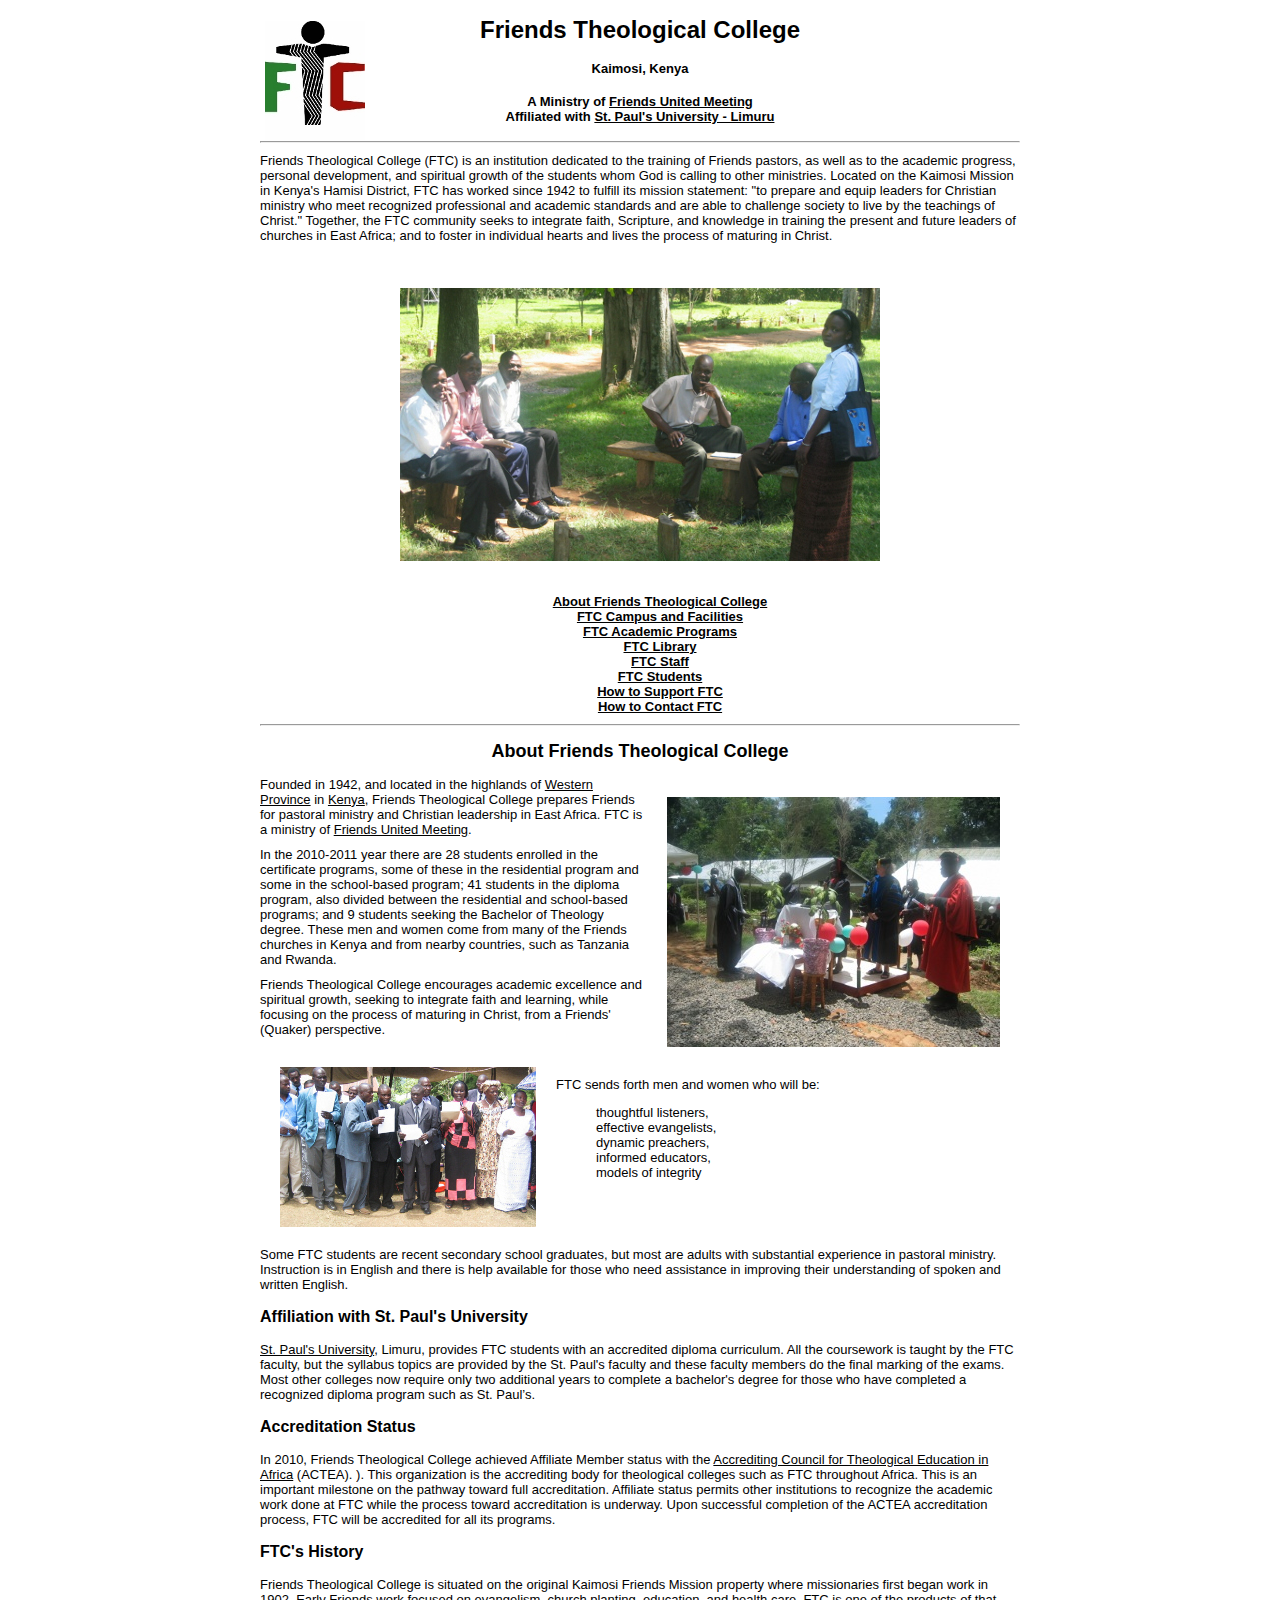
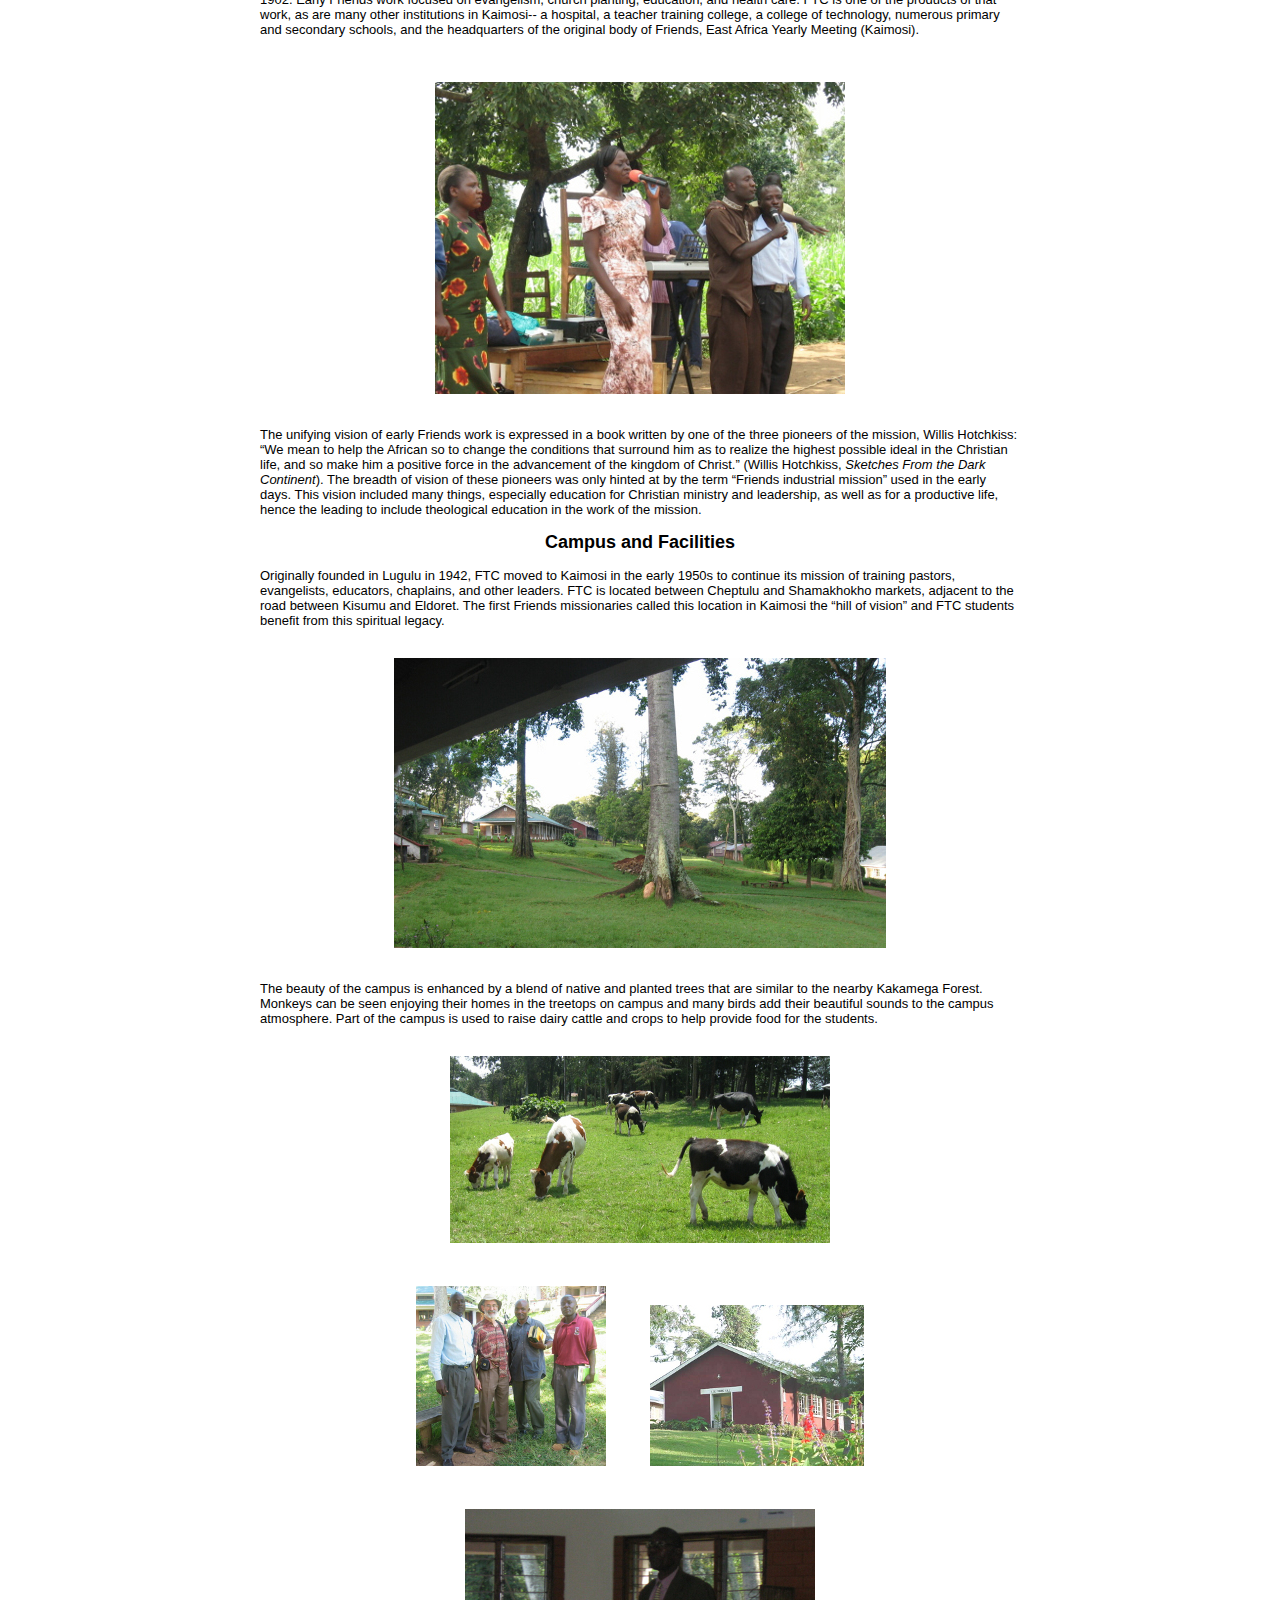
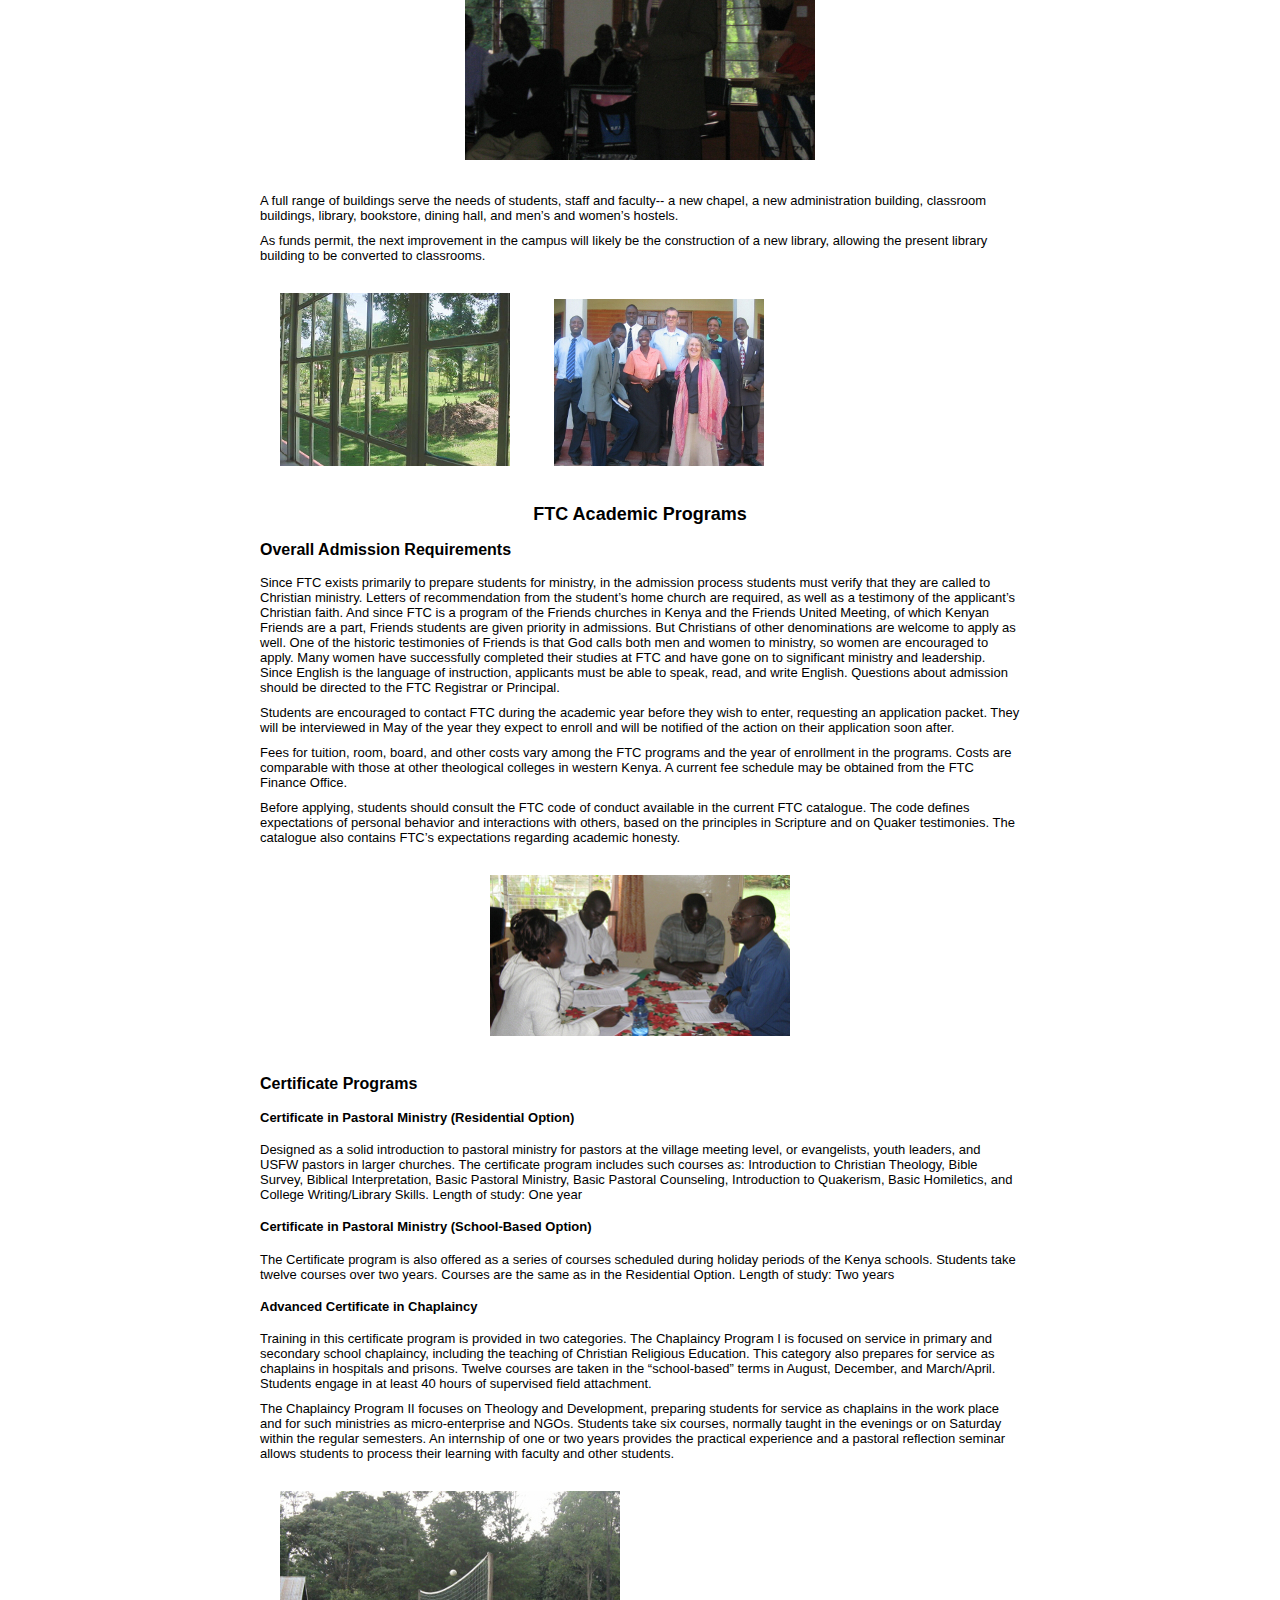
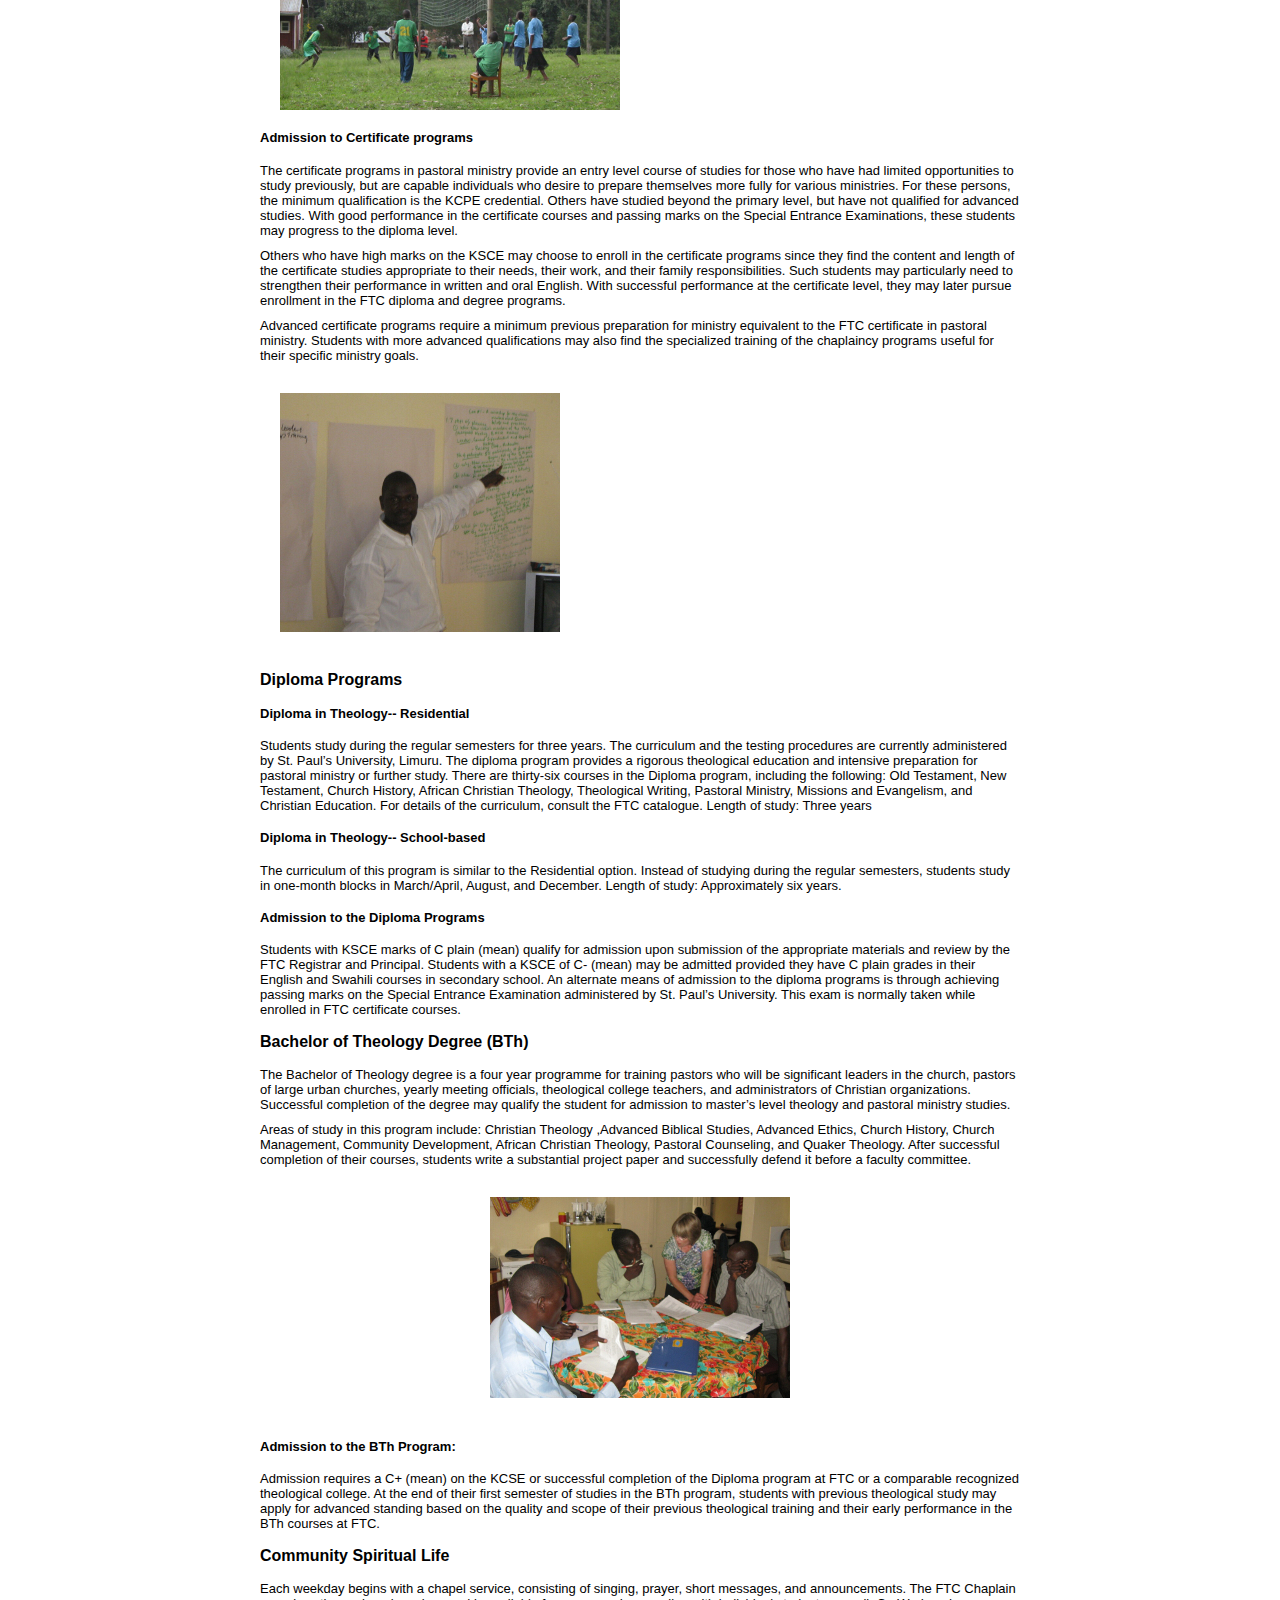
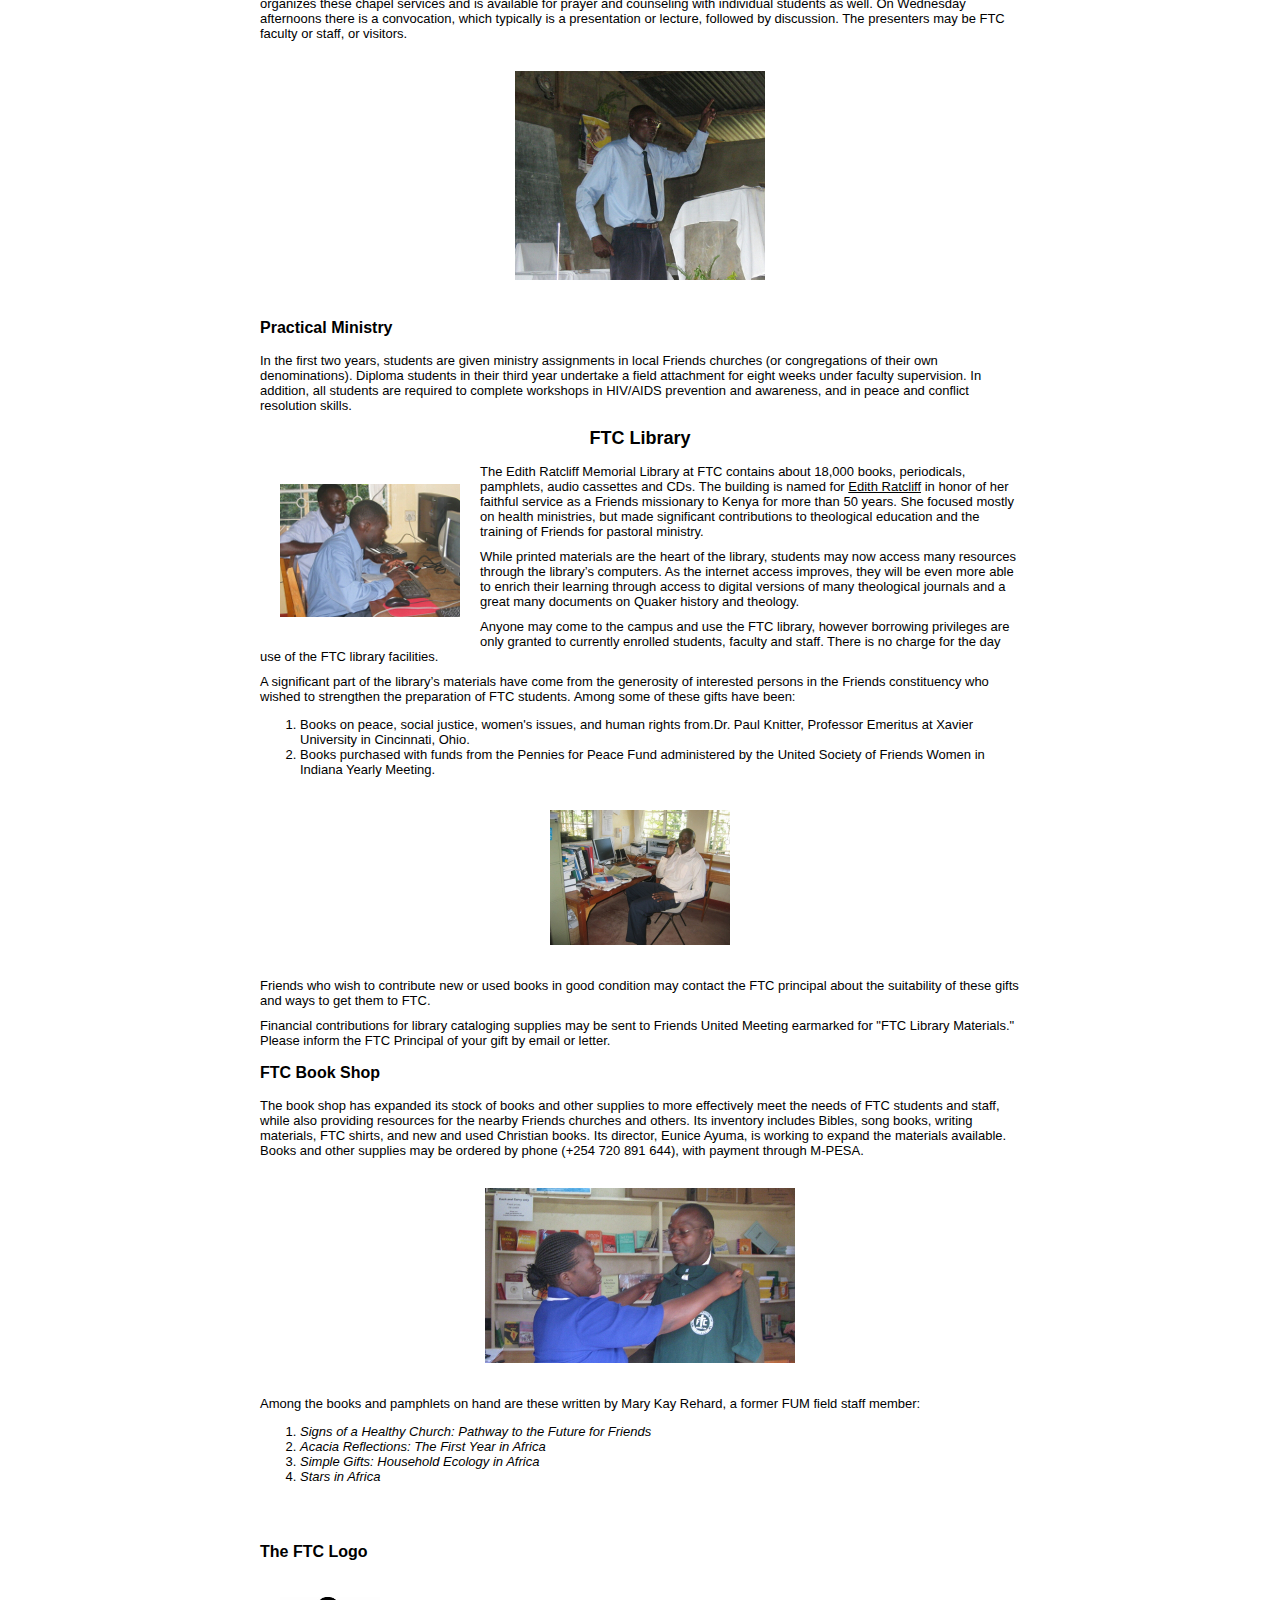
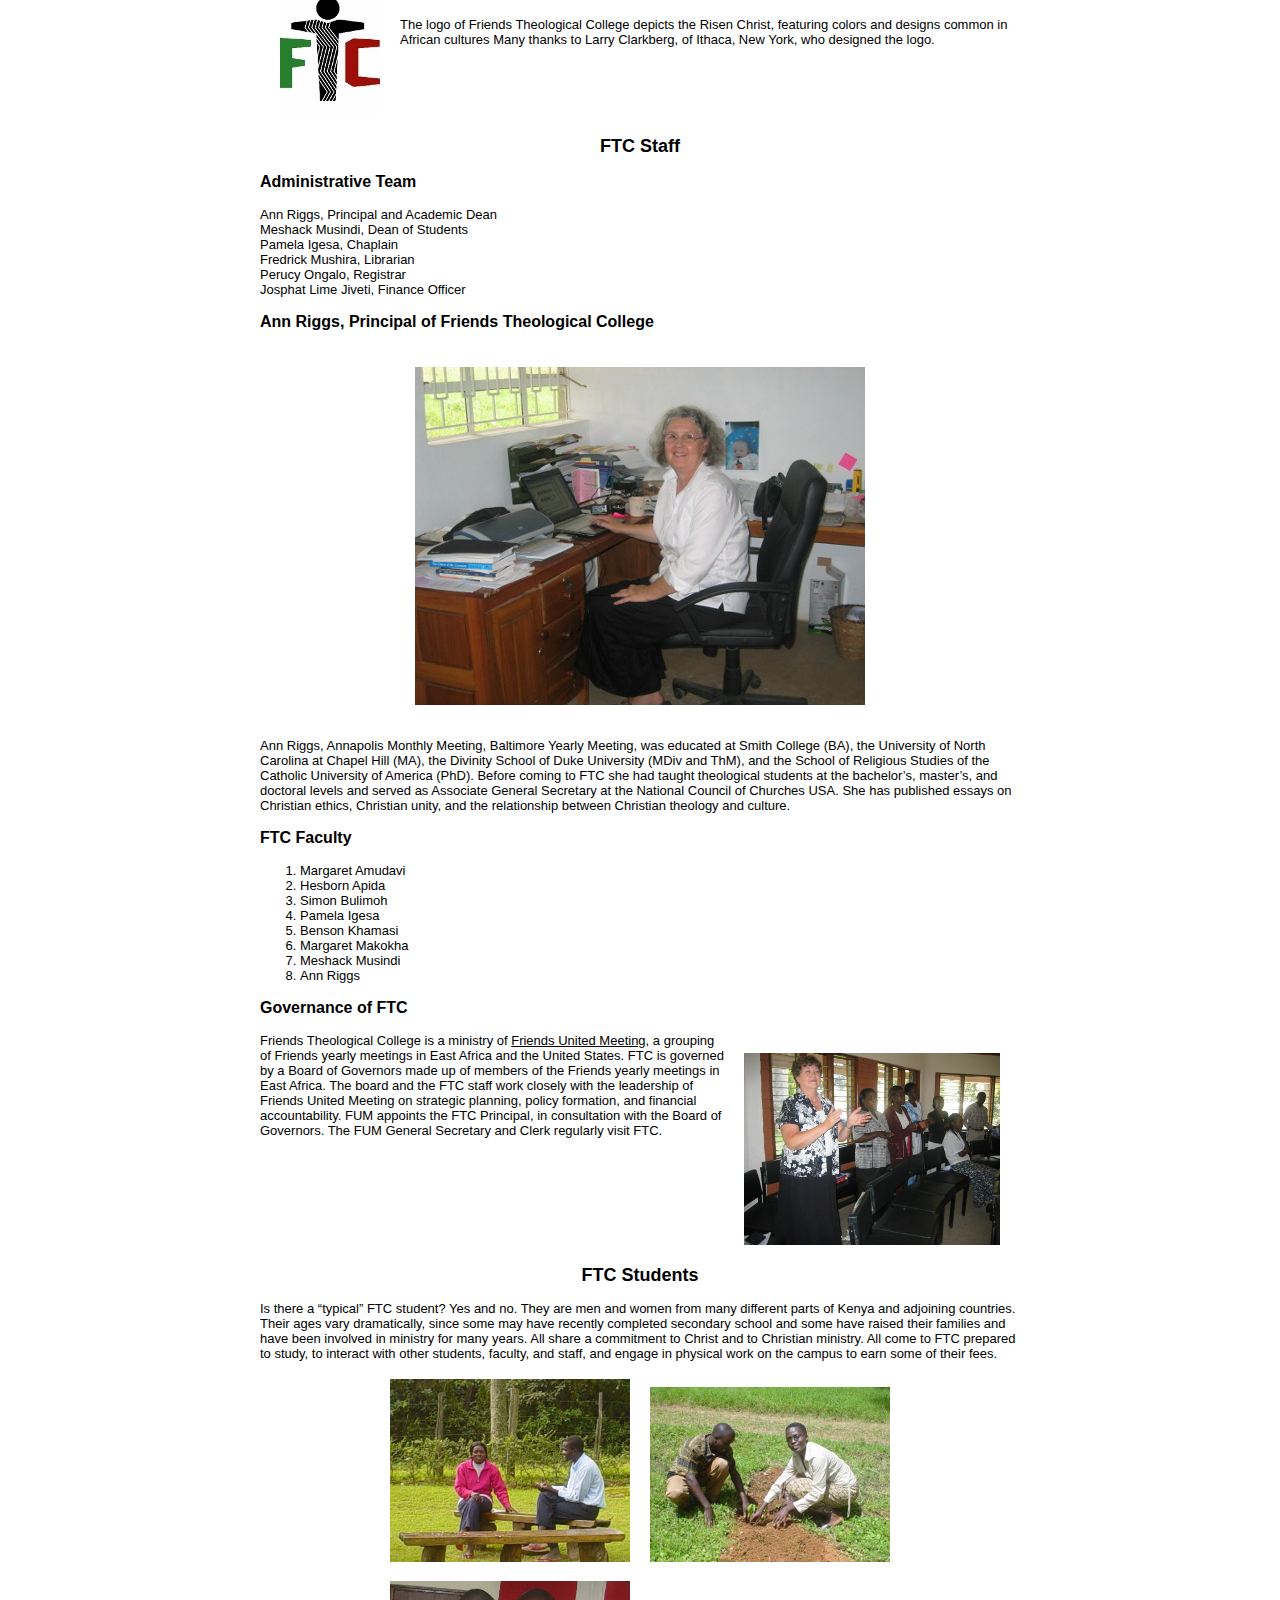
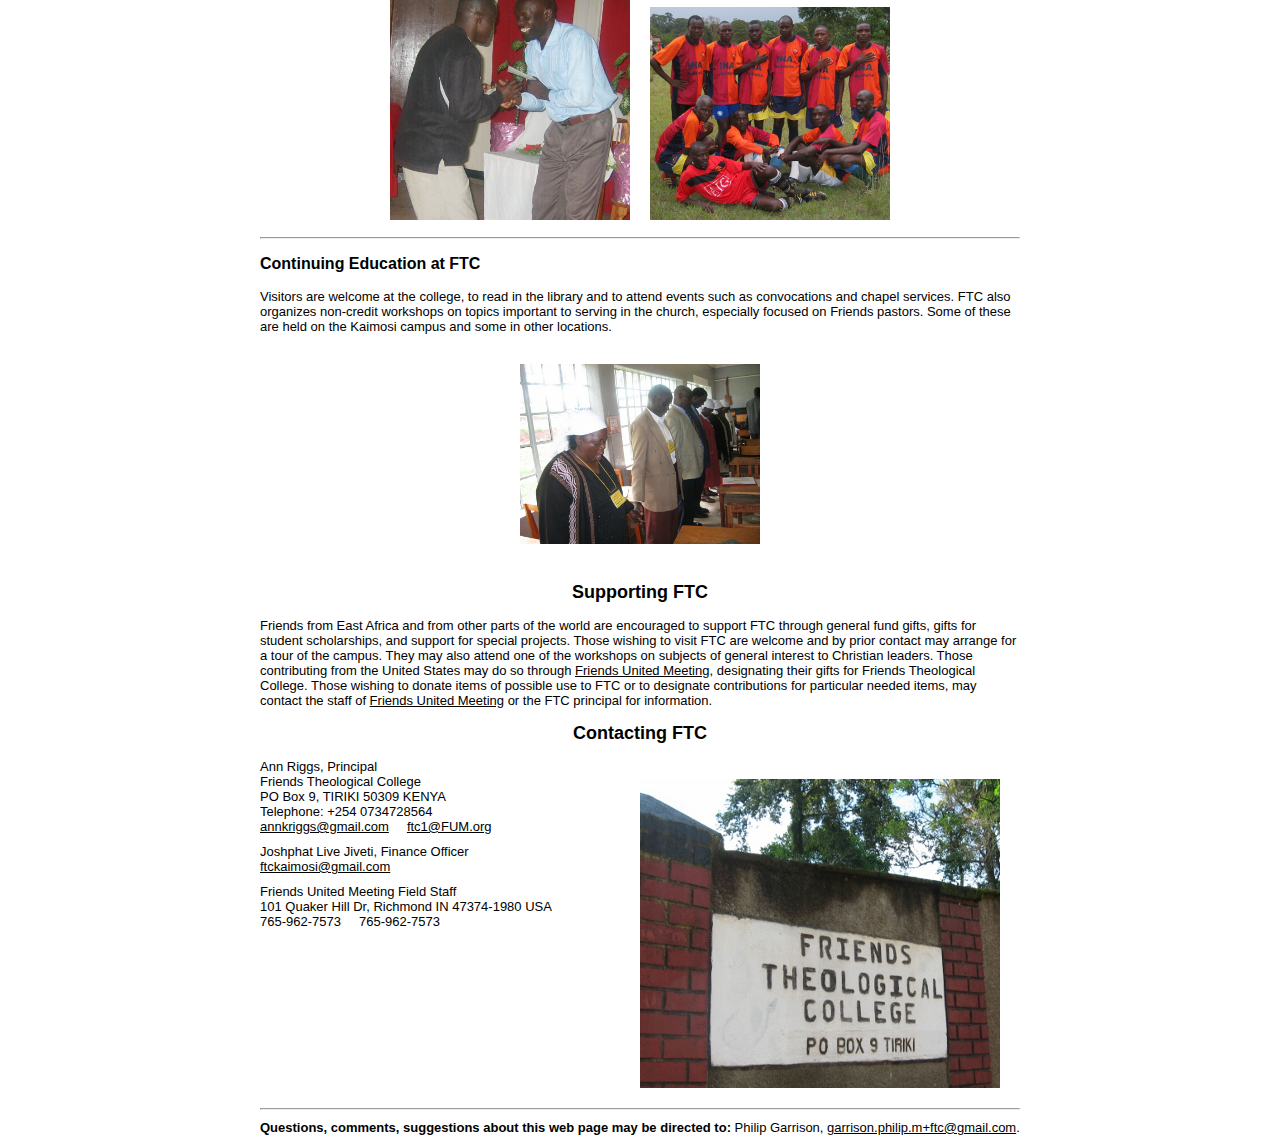
<file: index.html>
<!DOCTYPE html>
<html>
	<head>
		<title>Friends Theological College - Kenya</title>
		<meta http-equiv="Content-Type" content="text/html; charset=iso-8859-1">

		<style type="text/css">
			body
			{
				font-size: small;
				color: black;
				font-family: arial, sans-serif;
				width: 760px;
				margin: 0 auto;
			}

			.left {float: left;}
			.right {float: right;}

			p {margin: 10px 0px}

			img {margin: 20px;}

			img#title-icon {margin: 5px;}

			#links-bar
			{
				margin: 10px;
				list-style-type: none;
			}

			.centered {text-align: center;}

			h1,h2,h3,h4
			{
				font-family: arial, sans-serif;
			}

			h1 {font-size: x-large}
			h2 {font-size: large; text-align: center;}
			h3 {font-size: medium}
			h4 {font-size: small}

			a:link {color: black;}
			a:visited {color: black;}
			a:active {color: blue;}
			a:hover {color: blue;}

		</style>
	</head>

	<!-- Google page analytics -->
	<script type="text/javascript">
		var _gaq = _gaq || [];
		_gaq.push(['_setAccount', 'UA-26727252-1']);
		_gaq.push(['_trackPageview']);

		(function() {
			var ga = document.createElement('script'); ga.type = 'text/javascript'; ga.async = true;
			ga.src = ('https:' == document.location.protocol ? 'https://ssl' : 'http://www') + '.google-analytics.com/ga.js';
			var s = document.getElementsByTagName('script')[0]; s.parentNode.insertBefore(ga, s);
		})();
	</script>
	<!-- /Google page analytics -->

	<body>
		<div style="position: absolute">
			<img id="title-icon" src="scaled/Logo.jpg" width="100" height="119">
		</div>

		<div class="centered" style="position: relative;">
			<h1>Friends Theological College</h1>
			<h4>Kaimosi, Kenya</h4>
			<h4>
				A Ministry of <a href="http://www.fum.org/" target="blank">Friends United Meeting</a><br>
				Affiliated with <a href="http://www.stpaulslimuru.ac.ke/" target="blank">St. Paul's University - Limuru</a>
			</h4>
		</div>

		<hr>

		<p>Friends Theological College (FTC) is an institution dedicated to the training of
		Friends pastors, as well as to the academic progress, personal development, and
		spiritual growth of the students whom God is calling to other ministries.  Located on
		the Kaimosi Mission in Kenya's  Hamisi District, FTC has worked since 1942 to fulfill
		its mission statement: "to prepare and equip leaders for Christian ministry who meet
		recognized professional and academic standards and are able to challenge society to
		live by the teachings of Christ."  Together, the FTC community seeks to integrate
		faith, Scripture, and knowledge in training the present and future leaders of churches
		in East Africa; and to foster in individual hearts and lives the process of maturing in
		Christ.  </p><br>

		<div class="centered">
			<img src="scaled/01b.jpg" width="480" height="273">
		</div>

		<ul class="centered" id="links-bar">
			<b>
				<li><a href="#About Friends Theological College">About Friends Theological College</a></li>
			    <li><a href="#FTC Campus and Facilities">FTC Campus and Facilities</a></li>
				<li><a href="#FTC Academic Programs">FTC Academic Programs</a></li>
			    <li><a href="#FTC Library">FTC Library</a></li>
				<li><a href="#FTC Staff">FTC Staff</a></li>
				<li><a href="#FTC Students">FTC Students</a></li>
				<li><a href="#Support FTC">How to Support FTC</a></li>
				<li><a href="#Contact FTC">How to Contact FTC</a></li>
			</b>
		</ul>

		<hr>

		<h2><a name="About Friends Theological College"></a>About Friends Theological College</h2>

		<img class="right" src="scaled/02.jpg" width="333" height="250">

		<p>
			Founded in 1942, and located in the highlands of <a href="http://en.wikipedia.org/wiki/Western_Province,_Kenya" target="blank">Western Province</a> in <a href="http://www3.nationalgeographic.com/places/countries/country_kenya.html" target="blank">Kenya</a>, Friends Theological College prepares Friends for pastoral ministry and Christian leadership in East Africa.  FTC is a ministry of <a href="http://www.fum.org/" target="blank">Friends United Meeting</a>.
		</p>

		<p>
			In the 2010-2011 year there are 28 students enrolled in the certificate programs, some of these	in the residential program and some in the school-based program; 41 students in the diploma program, also divided between the residential and school-based programs; and 9 students seeking the Bachelor of Theology degree.  These men and women come from many of the Friends churches in Kenya and from nearby countries, such as Tanzania and Rwanda.
		</p>

		<p>
			Friends Theological College encourages academic excellence and spiritual growth, seeking to integrate faith and learning, while focusing on the process of maturing in Christ, from a Friends' (Quaker) perspective.
		</p>

		<img class="left" src="scaled/03b.JPG" width="256" height="160">

		<div class="left">
			<p>
				FTC sends forth men and women who will be:
				<ul>
					thoughtful listeners,<br>
					effective evangelists,<br>
					dynamic preachers,<br>
					informed educators,<br>
					models of integrity<br>
				</ul>
			</p>
		</div>

		<p style="clear: both">
			Some FTC students are recent secondary school graduates, but most are adults with substantial experience in pastoral ministry.  Instruction is in English and there is help available for those who need assistance in improving their understanding of spoken and written English.
		</p>

		<h3>Affiliation with St. Paul's University</h3>

		<p>
			<a href="http://www.stpaulslimuru.ac.ke/" target="blank">St. Paul's University</a>, Limuru, provides FTC students with an accredited diploma curriculum.  All the coursework is taught by the FTC faculty, but the syllabus topics are provided by the St. Paul's faculty and these faculty members do the final marking of the exams.  Most other colleges now require only two additional years to complete a bachelor's degree for those who have completed a recognized diploma program such as St. Paul&rsquo;s.
		</p>

		<h3>Accreditation Status</h3>
		<p>
			In 2010, Friends Theological College achieved Affiliate Member status with the <a href="http://www.theoledafrica.org/ACTEA/" target="blank"> Accrediting Council for Theological Education in Africa</a> (ACTEA). ).  This organization is the accrediting body for theological colleges such as FTC throughout Africa.  This is an important milestone on the pathway toward full accreditation.  Affiliate status permits other institutions to recognize the academic work done at FTC while the process toward accreditation is underway.  Upon successful completion of the ACTEA accreditation process, FTC will be accredited for all its programs.
		</p>

		<h3>FTC's History</h3>
		<p>
			Friends Theological College is situated on the original Kaimosi Friends Mission property where missionaries first began work in 1902.  Early Friends work focused on evangelism, church planting, education, and health care.  FTC is one of the products of that work, as are many other institutions in Kaimosi--  a hospital, a teacher training college, a college of technology, numerous primary and secondary schools, and the headquarters of the original body of Friends, East Africa Yearly Meeting (Kaimosi).
		</p><br>

		<div class="centered">
			<img src="scaled/04b.jpg" width="410" height="312">
		</div>

		<p>
			The unifying vision of early Friends work is expressed in a book written by one of the three pioneers of the mission, Willis Hotchkiss:  &ldquo;We mean to help the African so to change the conditions that surround him as to realize the highest possible ideal in the Christian life, and so make him a positive force in the advancement of the kingdom of Christ.&rdquo;  (Willis Hotchkiss, <i>Sketches From the Dark Continent</i>). The breadth of vision of these pioneers was only hinted at by the term &ldquo;Friends industrial mission&rdquo; used in the early days.  This vision included many things, especially education for Christian ministry and leadership, as well as for a productive life, hence the leading to include theological education in the work of the mission.
		</p>

		<h2><a name="FTC Campus and Facilities"></a>Campus and Facilities</h2>


		<p>
			Originally founded in Lugulu in 1942, FTC moved to Kaimosi in the early 1950s to continue its mission of training pastors, evangelists, educators, chaplains, and other leaders.  FTC is located between Cheptulu and Shamakhokho markets, adjacent to the road between Kisumu and Eldoret.  The first Friends missionaries called this location in Kaimosi the &ldquo;hill of vision&rdquo; and FTC students benefit from this spiritual legacy.
		</p>

		<div class="centered">
			<img src="scaled/05b.jpg" width="492" height="290">
		</div>

		<p>
			The beauty of the campus is enhanced by a blend of native and planted trees that are similar to the nearby Kakamega Forest.  Monkeys can be seen enjoying their homes in the treetops on campus and many birds add their beautiful sounds to the campus atmosphere.  Part of the campus is used to raise dairy cattle and crops to help provide food for the students.
		</p>

		<div class="centered">
			<img src="scaled/06b.jpg" width="380" height="187">
		</div>

		<div class="centered">
			<img src="scaled/07b.jpg" width="190" height="180">
			<img src="scaled/08.jpg" width="214" height="161">
		</div>

		<div class="centered">
			<img src="scaled/09b.jpg" width="350" height="251">
		</div>

		<p>
			A full range of buildings serve the needs of students, staff and faculty-- a new chapel, a new administration building, classroom buildings, library, bookstore, dining hall, and men&rsquo;s and women&rsquo;s hostels.
		</p>

		<p>
			As funds permit, the next improvement in the campus will likely be the construction of a new library, allowing the present library building to be converted to classrooms.
		</p>

		<img src="scaled/10.jpg" width="230" height="173">
		<img src="scaled/10-1b.jpg" width="210" height="167">

		<h2 style="clear: both"><a name="FTC Academic Programs"></a>FTC Academic Programs</h2>

		<h3>Overall Admission Requirements</h3>

		<p>
			Since FTC exists primarily to prepare students for ministry, in the admission process students must verify that they are called to Christian ministry. Letters of recommendation from the student&rsquo;s home church are required, as well as a testimony of the applicant&rsquo;s Christian faith.   And since FTC is a program of the Friends churches in Kenya and the Friends United Meeting, of which Kenyan Friends are a part, Friends students are given priority in admissions.  But Christians of other denominations are welcome to apply as well.  One of the historic testimonies of Friends is that God calls both men and women to ministry, so women are encouraged to apply.  Many women have successfully completed their studies at FTC and have gone on to significant ministry and leadership.  Since English is the language of instruction, applicants must be able to speak, read, and write English.  Questions about admission should be directed to the FTC Registrar or Principal.
		</p>

		<p>
			Students are encouraged to contact FTC during the academic year before they wish to enter, requesting an application packet. They will be interviewed in May of the year they expect to enroll and will be notified of the action on their application soon after.
		</p>

		<p>
			Fees for tuition, room, board, and other costs vary among the FTC programs and the year of enrollment in the programs. Costs are comparable with those at other theological colleges in western Kenya.   A current fee schedule may be obtained from the FTC Finance Office.
		</p>

		<p>
			Before applying, students should consult the FTC code of conduct available in the current FTC catalogue.  The code defines expectations of personal behavior and interactions with others, based on the principles in Scripture and on Quaker testimonies.  The catalogue also contains FTC&rsquo;s expectations regarding academic honesty.
		</p>

		<div class="centered">
			<img src="scaled/11b.jpg" width="300" height="161">
		</div>

		<h3>Certificate Programs</h3>

		<h4>Certificate in Pastoral Ministry (Residential Option)</h4>

		<p>
			Designed as a solid introduction to pastoral ministry for pastors at the village meeting level, or evangelists, youth leaders, and USFW pastors in larger churches. The certificate program includes such courses as:  Introduction to Christian Theology, Bible Survey, Biblical Interpretation, Basic Pastoral Ministry, Basic Pastoral Counseling, Introduction to Quakerism, Basic Homiletics, and College Writing/Library Skills. Length of study: One year
		</p>

		<h4>Certificate in Pastoral Ministry (School-Based Option)</h4>

		<p>
			The Certificate program is also offered as a series of courses scheduled during  holiday periods of the Kenya schools.  Students  take twelve courses over two years. Courses are the same as in the Residential Option.  Length of study: Two years
		</p>

		<h4>Advanced Certificate in Chaplaincy</h4>

		<p>
			Training in this certificate program is provided in two categories.  The Chaplaincy Program I is focused on service in primary and secondary school chaplaincy, including the teaching of Christian Religious Education.  This category also prepares for service as chaplains in hospitals and prisons.  Twelve courses are taken in the &ldquo;school-based&rdquo; terms in August, December, and March/April.  Students engage in at least 40 hours of supervised field attachment.
		</p>

		<p>
			The Chaplaincy Program II focuses on Theology and Development, preparing students for service as chaplains in the work place and for such ministries as micro-enterprise and NGOs.  Students take six courses, normally taught in the evenings or on Saturday within the regular semesters.  An internship of one or two years provides the practical experience and a pastoral reflection seminar allows students to process their learning with faculty and other students.
		</p>

		<img class="left" src="scaled/12b.jpg" width="340" height="219">


		<h4 style="clear: both">Admission to Certificate programs</h4>

		<p>
			The certificate programs in pastoral ministry provide an entry level course of studies for those who have had limited opportunities to study previously, but are capable individuals who desire to prepare themselves more fully for various ministries.  For these persons, the minimum qualification is the KCPE credential. Others have studied beyond the primary level, but have not qualified for advanced studies.  With good performance in the certificate courses and passing marks on the Special Entrance Examinations, these students may progress to the diploma level.
		</p>

		<p>
			Others who have high marks on the KSCE may choose to enroll in the certificate programs since they find the content and length of the certificate studies appropriate to their needs, their work, and their family responsibilities.  Such students may particularly need to strengthen their performance in written and oral English.  With successful performance at the certificate level, they may later pursue enrollment in the FTC diploma and degree programs.
		</p>

		<p>
			Advanced certificate programs require a minimum previous preparation for ministry equivalent to the FTC certificate in pastoral ministry.  Students with more advanced qualifications may also find the specialized training of the chaplaincy programs useful for their specific ministry goals.
		</p>

		<img style="left" src="scaled/13b.jpg" width="280" height="239">

		<h3 style="clear: both">Diploma Programs</h3>

		<h4>Diploma in Theology--  Residential</h4>

		<p>
			Students study during the regular semesters for three years.  The curriculum and the testing procedures are currently administered by St. Paul&rsquo;s University, Limuru. The diploma program provides a rigorous theological education and intensive preparation for pastoral ministry or further study.  There are thirty-six courses in the Diploma program, including the following:  Old Testament, New Testament, Church History, African Christian Theology, Theological Writing, Pastoral Ministry, Missions and Evangelism, and Christian Education.  For details of the curriculum, consult the FTC catalogue. Length of study: Three years
		</p>

		<h4>Diploma in Theology--  School-based</h4>

		<p>
			The curriculum of this program is similar to the Residential option.  Instead of studying during the regular semesters, students study in one-month blocks in March/April, August, and December. Length of study:  Approximately six years.
		</p>

		<h4>Admission to the Diploma Programs</h4>

		<p>
			Students with KSCE marks of C plain (mean) qualify for admission upon submission of the appropriate materials and review by the FTC Registrar and Principal.  Students with a KSCE of C- (mean) may be admitted provided they have C plain grades in their English and Swahili courses in secondary school.  An alternate means of admission to the diploma programs is through achieving passing marks on the Special Entrance Examination administered by St. Paul&rsquo;s University.  This exam is normally taken while enrolled in FTC certificate courses.
		</p>

		<h3>Bachelor of Theology Degree (BTh)</h3>

		<p>
			The Bachelor of Theology degree is a four year programme for training pastors who will be significant leaders in the church, pastors of large urban churches, yearly meeting officials, theological college teachers, and administrators of Christian organizations.  Successful completion of the degree may qualify the student for admission to master&rsquo;s level theology and pastoral ministry studies.
		</p>

		<p>
			Areas of study in this program include:  Christian Theology ,Advanced Biblical Studies,  Advanced Ethics, Church History, Church Management, Community Development, African Christian Theology, Pastoral Counseling, and Quaker Theology.  After successful completion of their courses, students write a substantial project paper and successfully defend it before a faculty committee.
		</p>

		<div class="centered">
			<img src="scaled/14b.jpg" width="300" height="201">
		</div>

		<h4>Admission to the BTh Program:</h4>

		<p>
			Admission requires a C+ (mean) on the KCSE or successful completion of the Diploma program at FTC or a comparable recognized theological college.   At the end of their first semester of studies in the BTh program, students with previous theological study may apply for advanced standing based on the quality and scope of their previous theological training and their early performance in the BTh courses at FTC.
		</p>

		<h3>Community Spiritual Life</h3>

		<p>
			Each weekday begins with a chapel service, consisting of singing, prayer, short messages, and announcements.  The FTC Chaplain organizes these chapel services and is available for prayer and counseling with individual students as well.  On Wednesday afternoons there is a convocation, which typically is a presentation or lecture, followed by discussion.  The presenters may be FTC faculty or staff, or visitors.
		</p>

		<div class="centered">
			<img src="scaled/15b.jpg" width="250" height="209">
		</div>

		<h3>Practical Ministry</h3>

		<p>
			In the first two years, students are given  ministry assignments in local Friends churches (or congregations of their own denominations). Diploma students in their third year undertake a field attachment for eight weeks under faculty supervision. In addition, all students are required to complete workshops in HIV/AIDS prevention and awareness, and in peace and conflict resolution skills.
		</p>

		<h2><a name="FTC Library"></a>FTC Library</h2>

		<img class="left" src="scaled/16b.jpg" width="180" height="133">
		<p>
			The Edith Ratcliff Memorial Library at FTC contains about 18,000 books, periodicals, pamphlets, audio cassettes and CDs. The building is named for <a href="http://www.fum.org/QL/issues/0401/ediths_lifestory.htm" target="blank">Edith Ratcliff</a> in honor of her faithful service as a Friends missionary to Kenya for more than 50 years.  She focused mostly on health ministries, but made significant  contributions to theological education and the training of Friends for pastoral ministry.
		</p>

		<p>
			While printed materials are the heart of the library, students may now access many resources through the library&rsquo;s computers.  As the internet access improves, they will be even more able to enrich their learning through access to digital versions of many theological journals and a great many documents on Quaker history and theology.
		</p>

		<p>
			Anyone may come to the campus and use the FTC library, however borrowing privileges are only granted to currently enrolled students, faculty and staff. There is no charge for the day use of the FTC library facilities.
		</p>

		<p>
			A significant part of the library&rsquo;s materials have come from the generosity of interested persons in the Friends constituency who wished to strengthen the preparation of FTC students.  Among some of these gifts have been:
		</p>

		<ul style="list-style-type: bullet">
            <li>
                Books on  peace, social justice, women's issues, and human rights from.Dr. Paul Knitter, Professor Emeritus at Xavier University in Cincinnati, Ohio.
            </li>

            <li>
                Books purchased with funds from the Pennies for Peace Fund administered by the United Society of Friends Women in Indiana Yearly Meeting.
            </li>
        </ul>

		<div class="centered">
			<img src="scaled/17.jpg" width="180" height="135">
		</div>

		<p>
			Friends who wish to contribute new or used books in good condition may contact the FTC principal about the suitability of these gifts and ways to get them to FTC.
		</p>

		<p>
			Financial contributions for library cataloging supplies may be sent to Friends United Meeting earmarked for "FTC Library Materials." Please inform the FTC Principal of   your gift by email or letter.
		</p>

		<h3>FTC Book Shop</h3>

		<p>
			The book shop has expanded its stock of books and other supplies to more effectively meet the needs of FTC students and staff, while also providing resources for the nearby Friends churches and others.  Its inventory includes Bibles, song books, writing materials, FTC shirts, and new and used Christian books.  Its director, Eunice Ayuma,  is working to expand the materials available.  Books and other supplies may be ordered by phone   (+254 720 891 644), with payment through M-PESA.
		</p>

		<div class="centered">
			<img src="scaled/18b.jpg" width="310" height="175">
		</div>

		<p>
			Among the books and pamphlets on hand are these written by Mary Kay Rehard, a former FUM field staff member:
		</p>

		<ul style="list-style-type: bullet">
            <li><i>Signs of a Healthy Church:  Pathway to the Future for Friends</i></li>

            <li><i>Acacia Reflections:  The First Year in Africa</i></li>

            <li><i>Simple Gifts:  Household Ecology in Africa</i></li>

            <li><i>Stars in Africa</i></li>
        </ul>
		<br><br>

		<h3><a name="About the FTC Logo"></a>The FTC Logo</h3>
		<div>
			<img class="left" src="scaled/Logo.jpg" width="100" height="119">
			<br>
			<br>
			<p>
				The logo of Friends Theological College depicts the Risen Christ, featuring colors and designs common in African cultures   Many thanks to Larry Clarkberg, of Ithaca, New York, who designed the logo.
			</p>
		</div>

		<h2 style="clear: both"><a name="FTC Staff"></a>FTC Staff</a></h2>
		<h3>Administrative Team</h3>
		<p>
			Ann Riggs, Principal and Academic Dean<br>
			Meshack Musindi, Dean of Students<br>
			Pamela Igesa, Chaplain<br>
			Fredrick Mushira, Librarian<br>
			Perucy Ongalo, Registrar<br>
			Josphat Lime Jiveti, Finance Officer
		</p>

		<h3>Ann Riggs, Principal of Friends Theological College</h3>

		<div class="centered">
			<img src="scaled/19.jpg" width="450" height="338">
		</div>

		<p>
			Ann Riggs, Annapolis Monthly Meeting, Baltimore Yearly Meeting, was educated at Smith College (BA), the University of North Carolina at Chapel Hill (MA), the Divinity School of Duke University (MDiv and ThM), and the School of Religious Studies of the Catholic University of America (PhD). Before coming to FTC she had taught theological students at the bachelor&rsquo;s, master&rsquo;s, and doctoral levels and served as Associate General Secretary at the National Council of Churches USA. She has published essays on Christian ethics, Christian unity, and the relationship between Christian theology and culture.
		</p>

		<h3>FTC Faculty</h3>
		<ul style="list-style-type: bullet">
			<li>Margaret Amudavi</li>
			<li>Hesborn Apida</li>
			<li>Simon Bulimoh</li>
			<li>Pamela Igesa</li>
			<li>Benson Khamasi</li>
			<li>Margaret Makokha</li>
			<li>Meshack Musindi</li>
			<li>Ann Riggs </li>
		</ul>

		<h3>Governance of FTC</h3>

		<img class="right" src="scaled/20.jpg" width="256" height="192">
		<p>
			Friends Theological College is a ministry of <a href="http://www.fum.org/" target="blank">Friends United Meeting</a>, a grouping of Friends yearly meetings in East Africa and the United States. FTC is governed by a Board of Governors made up of members of the Friends yearly meetings in East Africa.  The board and the FTC staff work closely with the leadership of Friends United Meeting on strategic planning, policy formation, and financial accountability.  FUM appoints the FTC Principal, in consultation with the Board of Governors.  The FUM General Secretary and Clerk regularly visit FTC.
		</p>

		<h2 style="clear: both"><a name="FTC Students"></a>FTC Students</h2>
		<p>
			Is there a &ldquo;typical&rdquo; FTC student?  Yes and no.  They are men and women from many different parts of Kenya and adjoining countries.  Their ages vary dramatically, since some may have recently completed secondary school and some have raised their families and have been involved in ministry for many years.  All share a commitment to Christ and to Christian ministry.  All come to FTC prepared to study, to interact with other students, faculty, and staff, and engage in physical work on the campus to earn some of their fees.
		</p>

		<div class="centered">
			<img style="margin: 8px" src="scaled/21.jpg" width="240" height="183">
			<img style="margin: 8px" src="scaled/22.jpg" width="240" height="175">
			<img style="margin: 8px" src="scaled/23b.jpg" width="240" height="239">
			<img style="margin: 8px" src="scaled/24b.jpg" width="240" height="213">
		</div>

		<hr style="clear: both">

		<h3>Continuing Education at FTC</h3>
		<p>
			Visitors are welcome at the college, to read in the library and to attend events such as convocations and chapel services. FTC also organizes non-credit workshops on topics important to serving in the church, especially focused on Friends pastors.  Some of these are held on the Kaimosi campus and some in other locations.
		</p>

		<div class="centered">
			<img src="scaled/25.jpg" width="240">
		</div>

		<h2><a name="Support FTC"></a>Supporting FTC</h2>

		<p>
			Friends from East Africa and from other parts of the world are encouraged to support FTC through general fund gifts, gifts for student scholarships, and support for special projects. Those wishing to visit FTC are welcome and by prior contact may arrange for a tour of the campus.  They may also attend one of the workshops on subjects of general interest to Christian leaders.  Those contributing from the United States may do so through <a href="http://www.fum.org/" target="blank">Friends United Meeting</a>,  designating their gifts for  Friends Theological College.  Those wishing to donate items of possible use to FTC or to designate contributions for particular needed items, may contact the staff of <a href="http://www.fum.org/" target="blank">Friends United Meeting</a> or the FTC principal for information.
		</p>

		<h2><a name="Contact FTC"></a>Contacting FTC</h2>
		<img class="right" src="scaled/26b.jpg" width="360" height="309">

		<p>
			Ann Riggs, Principal<br>
			Friends Theological College <br>
			PO Box 9, TIRIKI 50309 KENYA<br>
			Telephone: +254 0734728564<br>
			<a href="mailto:annkriggs@gmail.com">annkriggs@gmail.com</a>&nbsp;&nbsp;&nbsp;&nbsp;&nbsp;<a href="mailto:ftc1@FUM.org">ftc1@FUM.org</a>
		</p>

		<p>
			Joshphat Live Jiveti, Finance Officer<br>
			<a href="mailto:ftckaimosi@gmail.com">ftckaimosi@gmail.com</a>
		</p>

		<p>
			Friends United Meeting Field Staff<br>
			101 Quaker Hill Dr, Richmond IN 47374-1980 USA<br>
			765-962-7573&nbsp;&nbsp;&nbsp;&nbsp;&nbsp;765-962-7573
		</p>

		<hr style="clear: both">
		<p>
			<b>Questions, comments, suggestions about this web page may be directed to:</b> Philip Garrison, <a href="mailto:garrison.philip.m%2Bftc@gmail.com">garrison.philip.m+ftc@gmail.com</a>.
		</p>
	</body>
</html>
</file>
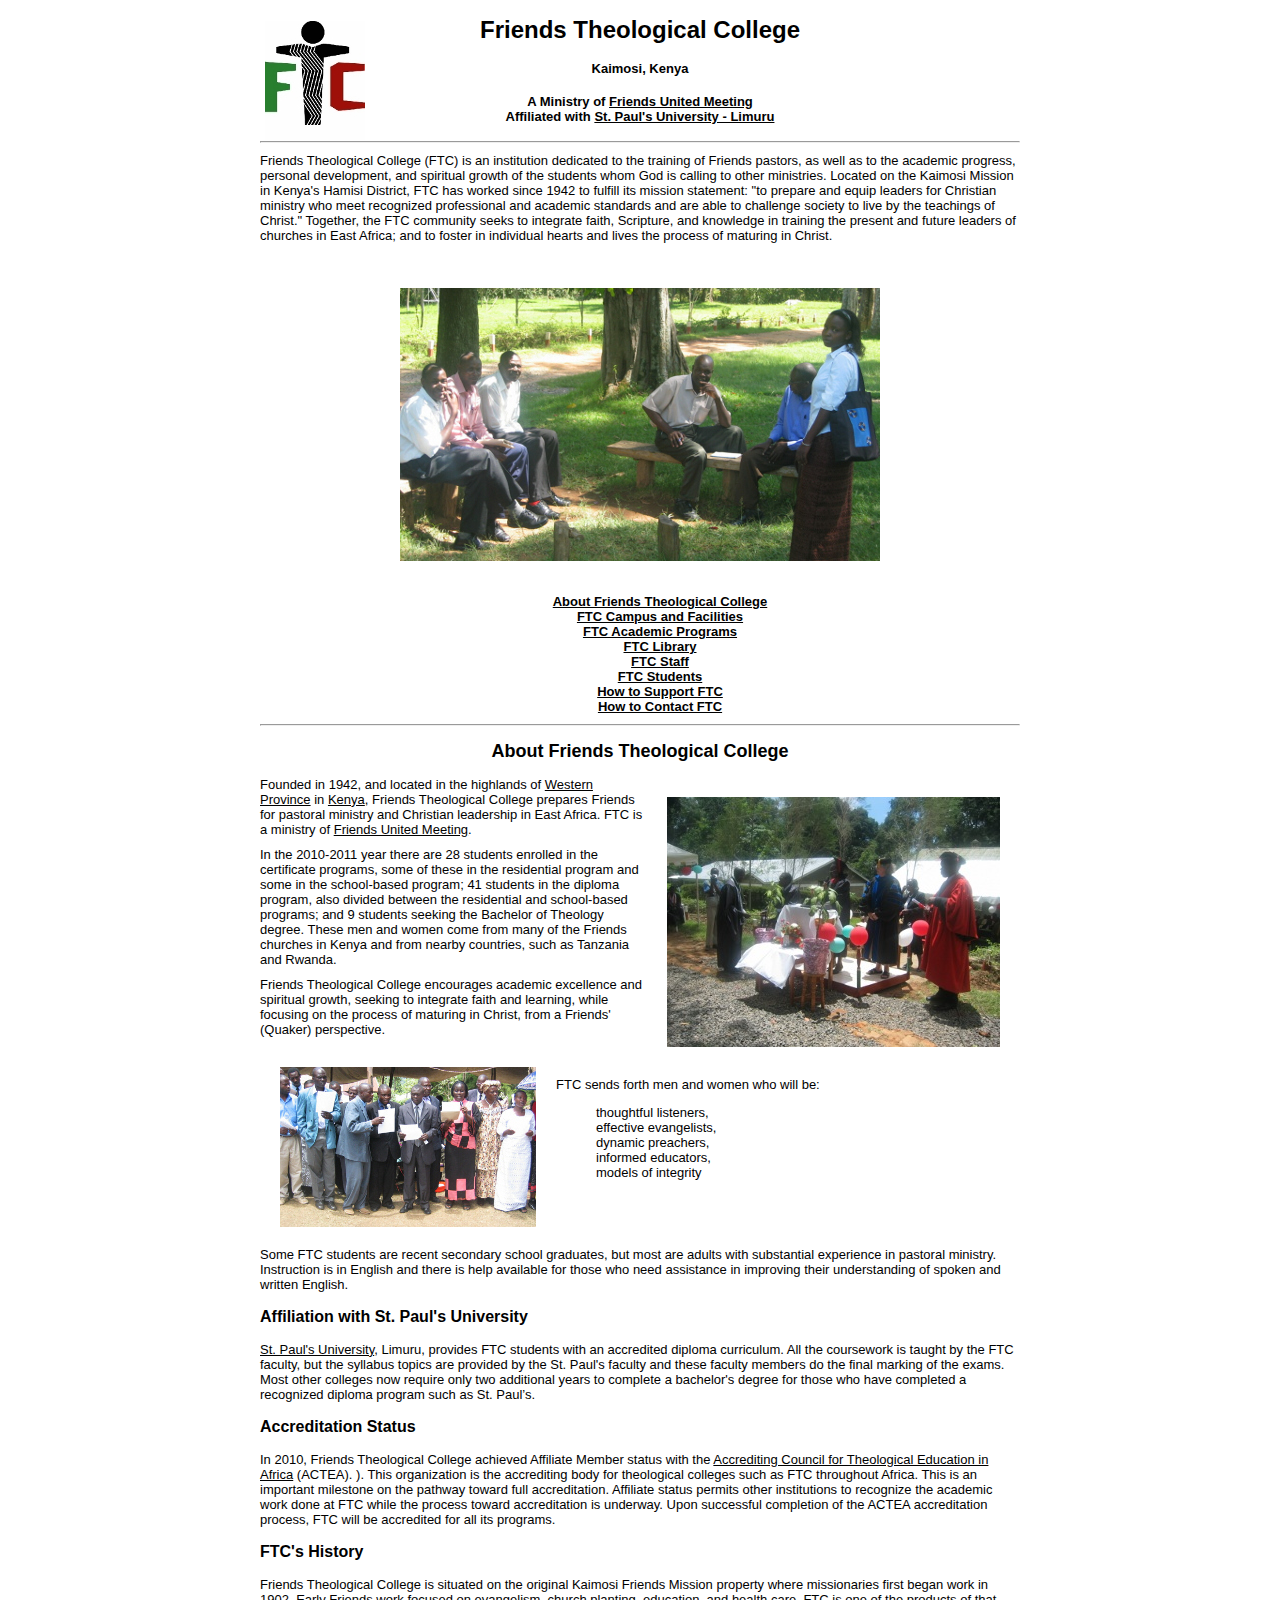
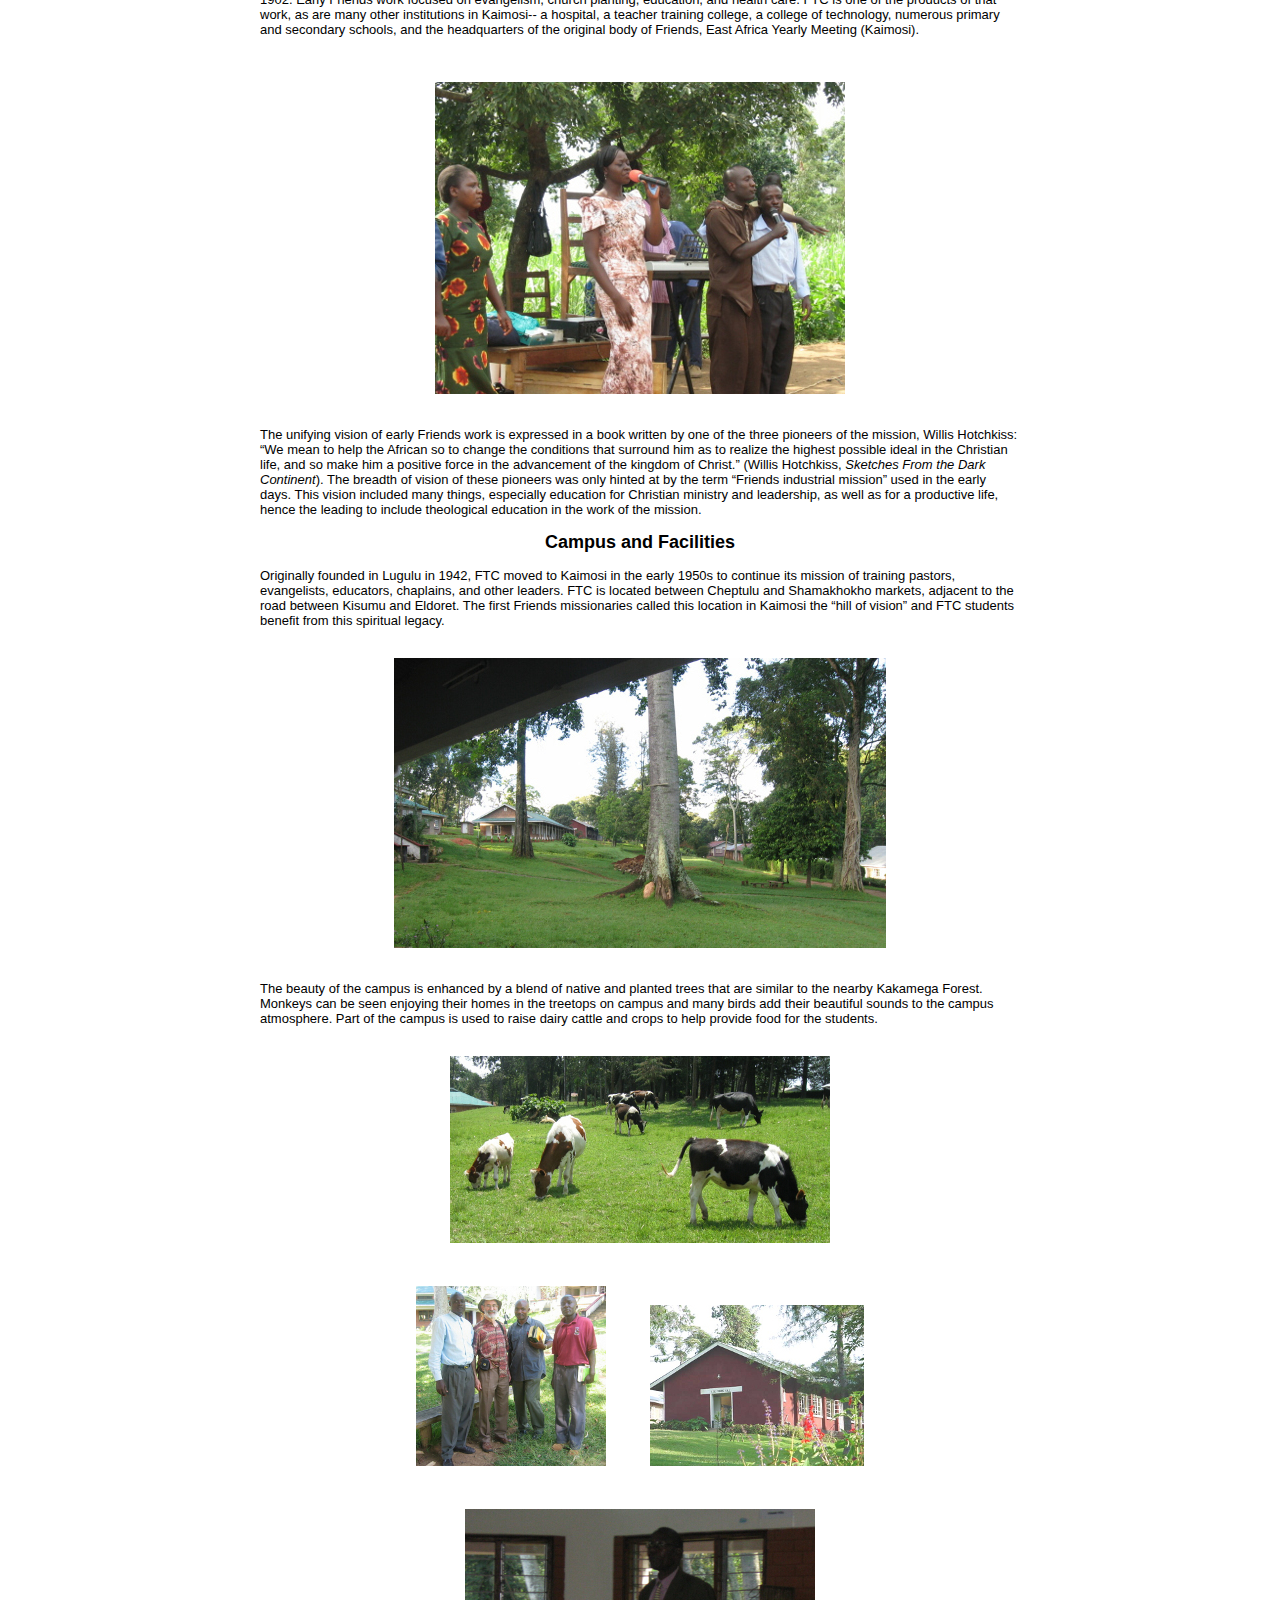
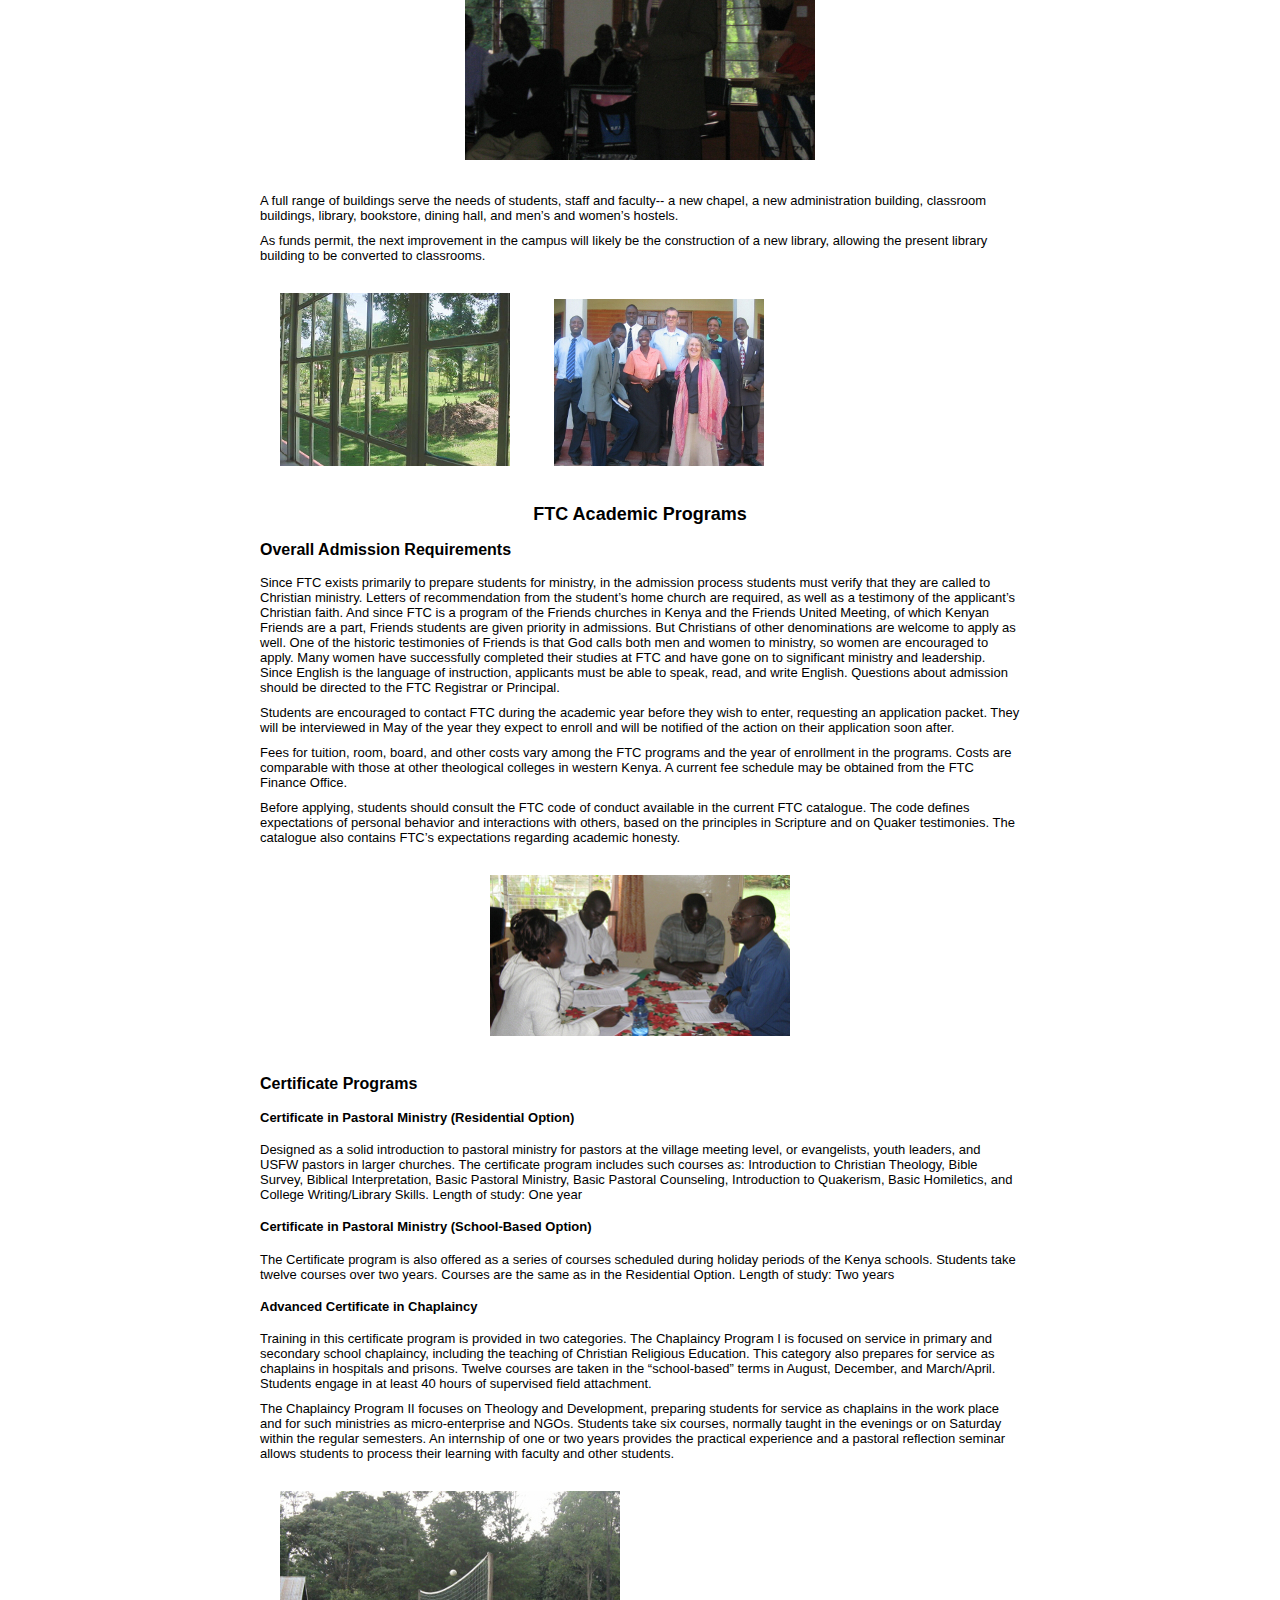
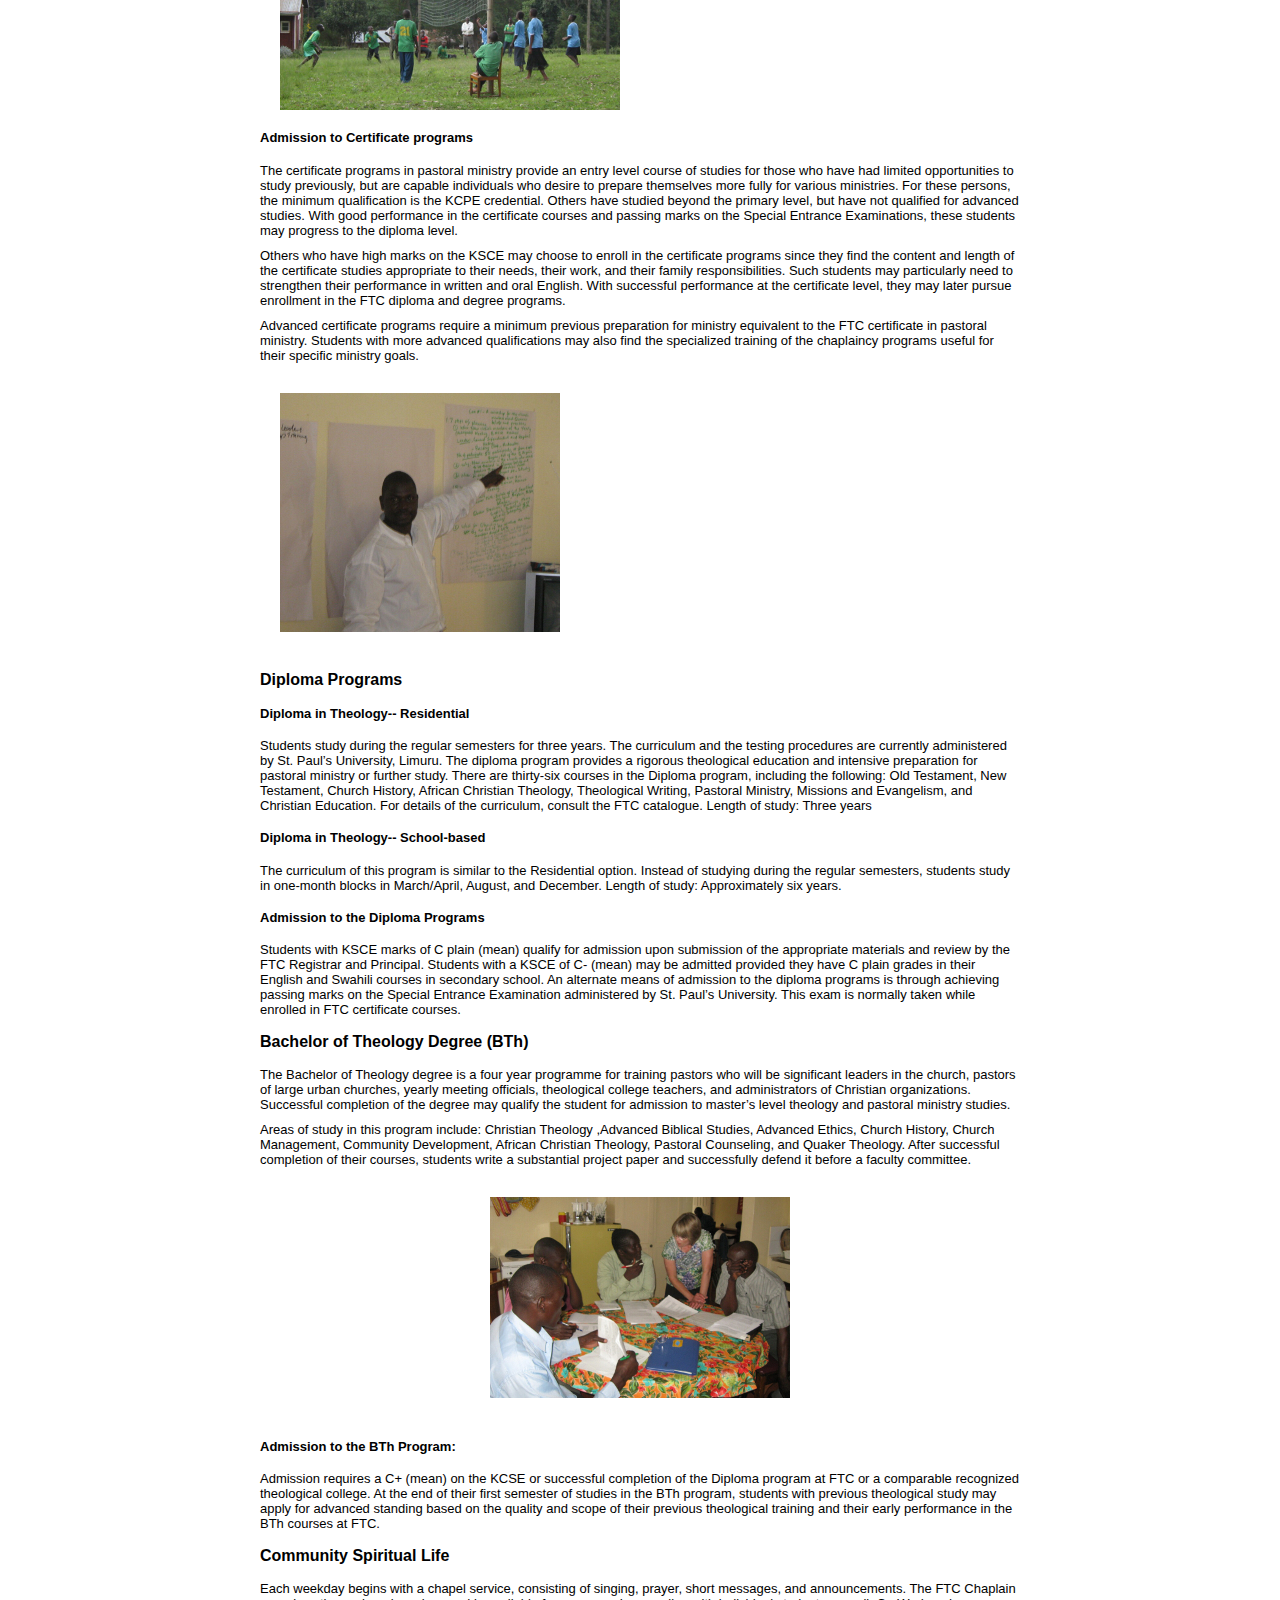
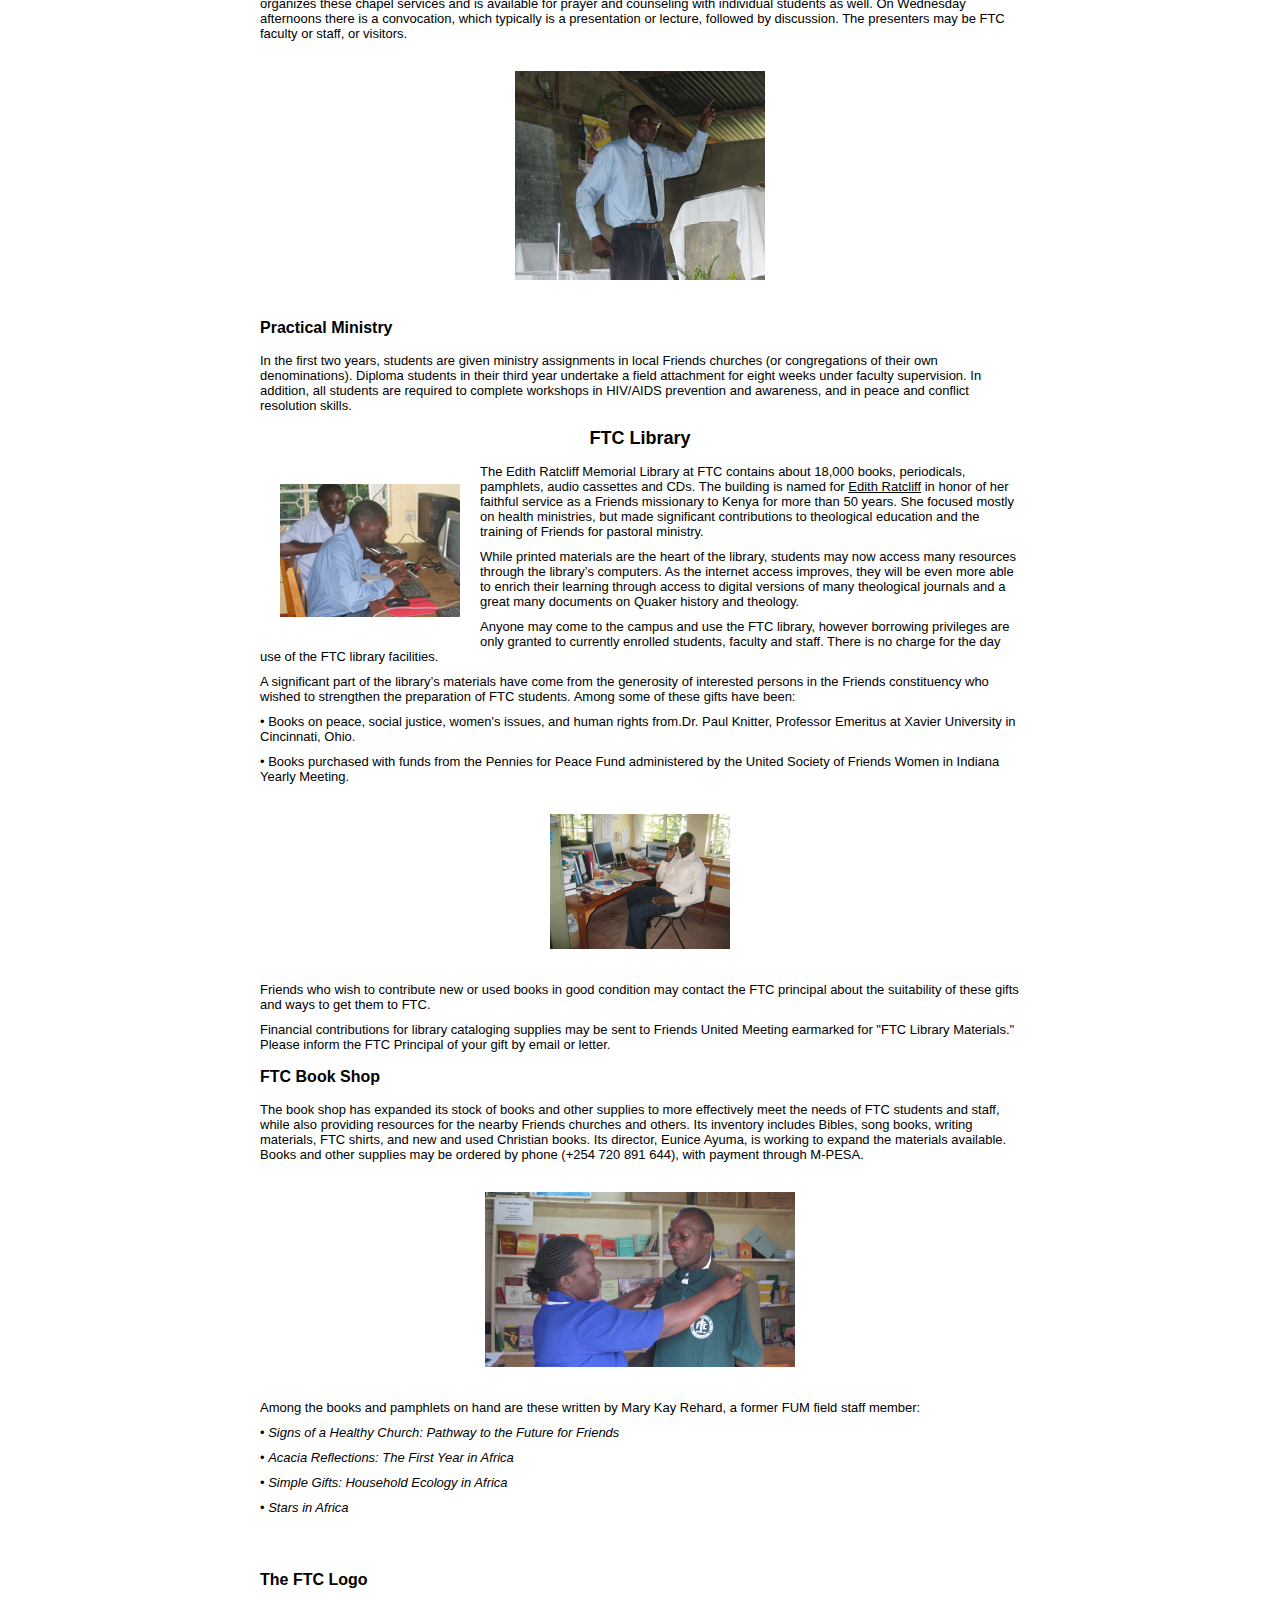
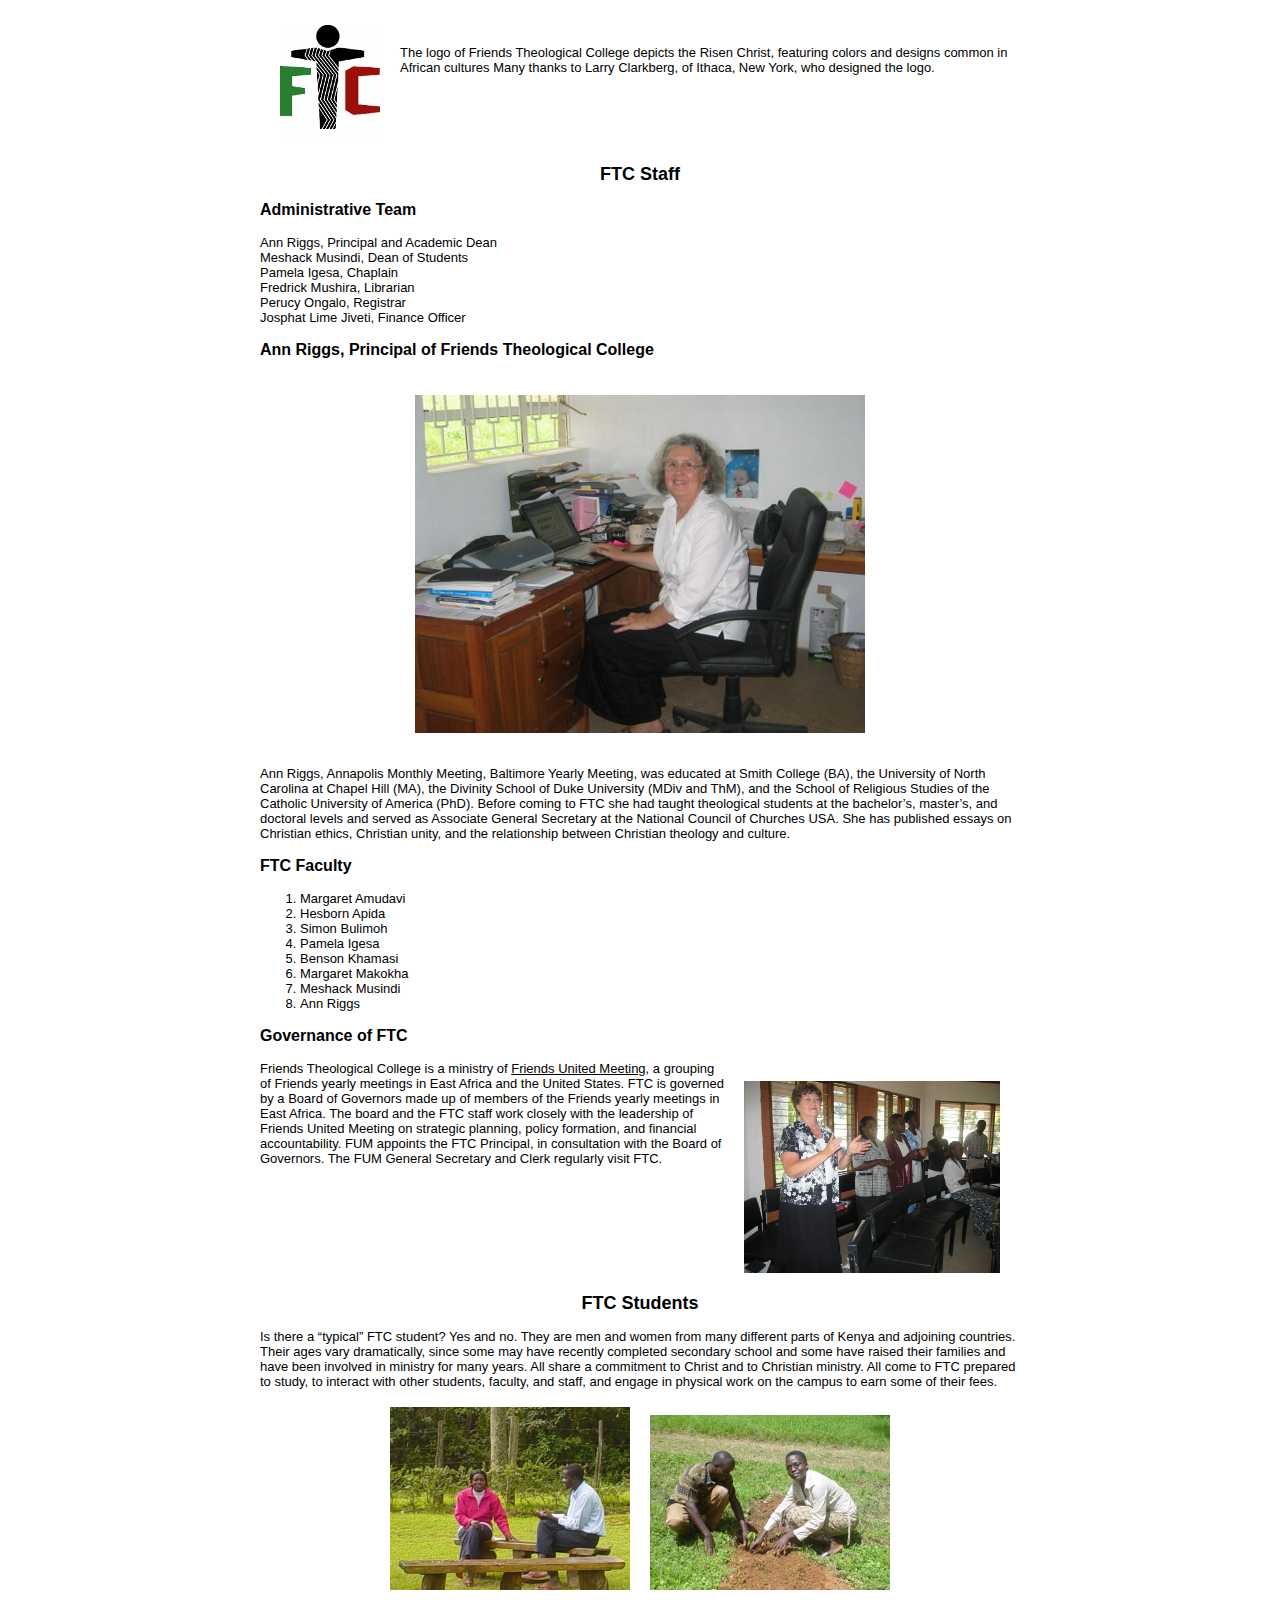
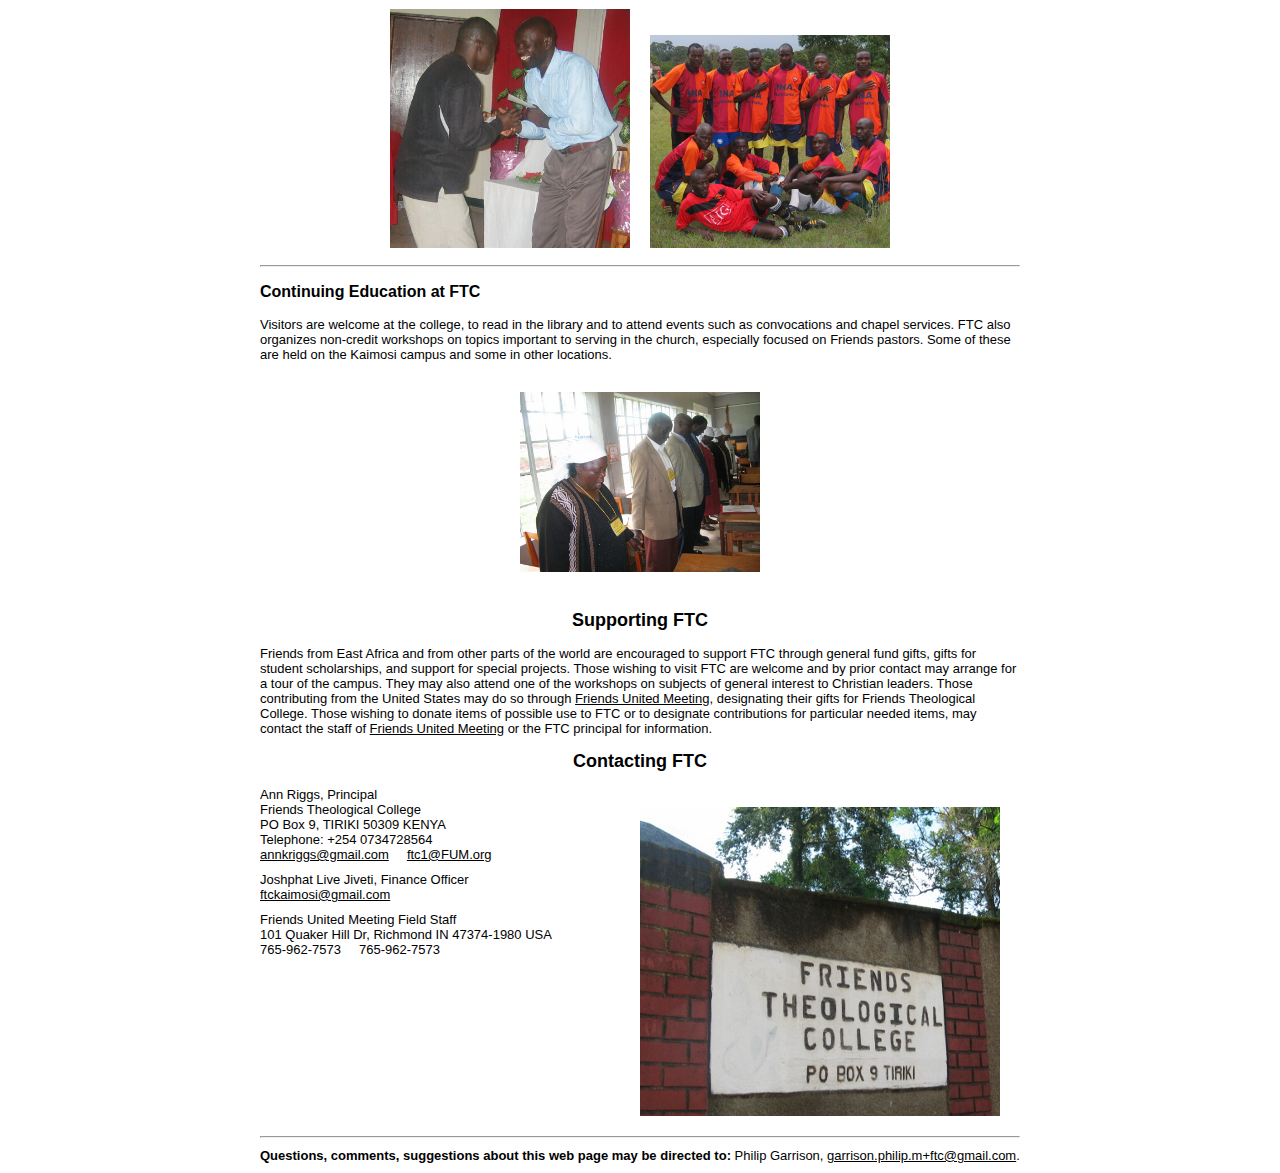
<file: www/index.html>
<!DOCTYPE html>
<html>
	<head>
		<title>Friends Theological College - Kenya</title>
		<meta http-equiv="Content-Type" content="text/html; charset=iso-8859-1">

		<style type="text/css">
			body
			{
				font-size: small;
				color: black; 
				font-family: arial, sans-serif;
				width: 760px;
				margin: 0 auto;
			}
			
			.left {float: left;}
			.right {float: right;}

			p {margin: 10px 0px}

			img {margin: 20px;}
			
			img#title-icon {margin: 5px;}
			
			#links-bar
			{
				margin: 10px;
				list-style-type: none;
			}

			.centered {text-align: center;}

			h1,h2,h3,h4
			{
				font-family: arial, sans-serif;
			}
			
			h1 {font-size: x-large}
			h2 {font-size: large; text-align: center;}
			h3 {font-size: medium}
			h4 {font-size: small}
			
			a:link {color: black;}
			a:visited {color: black;}
			a:active {color: blue;}
			a:hover {color: blue;}

		</style> 
	</head>

	<!-- Google page analytics -->
	<script type="text/javascript">
		var _gaq = _gaq || [];
		_gaq.push(['_setAccount', 'UA-26727252-1']);
		_gaq.push(['_trackPageview']);

		(function() {
			var ga = document.createElement('script'); ga.type = 'text/javascript'; ga.async = true;
			ga.src = ('https:' == document.location.protocol ? 'https://ssl' : 'http://www') + '.google-analytics.com/ga.js';
			var s = document.getElementsByTagName('script')[0]; s.parentNode.insertBefore(ga, s);
		})();
	</script>
	<!-- /Google page analytics -->

	<body>
		<div style="position: absolute">
			<img id="title-icon" src="scaled/Logo.jpg" width="100" height="119">
		</div>
		
		<div class="centered" style="position: relative;">
			<h1>Friends Theological College</h1>
			<h4>Kaimosi, Kenya</h4>
			<h4>
				A Ministry of <a href="http://www.fum.org/" target="blank">Friends United Meeting</a><br>
				Affiliated with <a href="http://www.stpaulslimuru.ac.ke/" target="blank">St. Paul's University - Limuru</a>
			</h4>
		</div>
		
		<hr>

		<p>Friends Theological College (FTC) is an institution dedicated to the training of 
		Friends pastors, as well as to the academic progress, personal development, and 
		spiritual growth of the students whom God is calling to other ministries.  Located on 
		the Kaimosi Mission in Kenya's  Hamisi District, FTC has worked since 1942 to fulfill 
		its mission statement: "to prepare and equip leaders for Christian ministry who meet 
		recognized professional and academic standards and are able to challenge society to 
		live by the teachings of Christ."  Together, the FTC community seeks to integrate 
		faith, Scripture, and knowledge in training the present and future leaders of churches 
		in East Africa; and to foster in individual hearts and lives the process of maturing in 
		Christ.  </p><br>

		<div class="centered">
			<img src="scaled/01b.jpg" width="480" height="273">
		</div>

		<ul class="centered" id="links-bar">
			<b>
				<li><a href="#About Friends Theological College">About Friends Theological College</a></li>
			    <li><a href="#FTC Campus and Facilities">FTC Campus and Facilities</a></li>
				<li><a href="#FTC Academic Programs">FTC Academic Programs</a></li>
			    <li><a href="#FTC Library">FTC Library</a></li>
				<li><a href="#FTC Staff">FTC Staff</a></li>
				<li><a href="#FTC Students">FTC Students</a></li>
				<li><a href="#Support FTC">How to Support FTC</a></li>
				<li><a href="#Contact FTC">How to Contact FTC</a></li>
			</b>
		</ul>

		<hr>

		<h2><a name="About Friends Theological College"></a>About Friends Theological College</h2>
		
		<img class="right" src="scaled/02.jpg" width="333" height="250">
		
		<p>
			Founded in 1942, and located in the highlands of <a href="http://en.wikipedia.org/wiki/Western_Province,_Kenya" target="blank">Western Province</a> in <a href="http://www3.nationalgeographic.com/places/countries/country_kenya.html" target="blank">Kenya</a>, Friends Theological College prepares Friends for pastoral ministry and Christian leadership in East Africa.  FTC is a ministry of <a href="http://www.fum.org/" target="blank">Friends United Meeting</a>.
		</p>
		
		<p>
			In the 2010-2011 year there are 28 students enrolled in the certificate programs, some of these	in the residential program and some in the school-based program; 41 students in the diploma program, also divided between the residential and school-based programs; and 9 students seeking the Bachelor of Theology degree.  These men and women come from many of the Friends churches in Kenya and from nearby countries, such as Tanzania and Rwanda.
		</p>

		<p>
			Friends Theological College encourages academic excellence and spiritual growth, seeking to integrate faith and learning, while focusing on the process of maturing in Christ, from a Friends' (Quaker) perspective.
		</p>	
		
		<img class="left" src="scaled/03b.JPG" width="256" height="160">
		
		<div class="left">
			<p>
				FTC sends forth men and women who will be:
				<ul>
					thoughtful listeners,<br>
					effective evangelists,<br>
					dynamic preachers,<br>
					informed educators,<br>
					models of integrity<br>
				</ul>
			</p>
		</div>

		<p style="clear: both">
			Some FTC students are recent secondary school graduates, but most are adults with substantial experience in pastoral ministry.  Instruction is in English and there is help available for those who need assistance in improving their understanding of spoken and written English.
		</p>

		<h3>Affiliation with St. Paul's University</h3>

		<p>
			<a href="http://www.stpaulslimuru.ac.ke/" target="blank">St. Paul's University</a>, Limuru, provides FTC students with an accredited diploma curriculum.  All the coursework is taught by the FTC faculty, but the syllabus topics are provided by the St. Paul's faculty and these faculty members do the final marking of the exams.  Most other colleges now require only two additional years to complete a bachelor's degree for those who have completed a recognized diploma program such as St. Paul�s.
		</p>

		<h3>Accreditation Status</h3>
		<p>
			In 2010, Friends Theological College achieved Affiliate Member status with the <a href="http://www.theoledafrica.org/ACTEA/" target="blank"> Accrediting Council for Theological Education in Africa</a> (ACTEA). ).  This organization is the accrediting body for theological colleges such as FTC throughout Africa.  This is an important milestone on the pathway toward full accreditation.  Affiliate status permits other institutions to recognize the academic work done at FTC while the process toward accreditation is underway.  Upon successful completion of the ACTEA accreditation process, FTC will be accredited for all its programs.
		</p>

		<h3>FTC's History</h3>
		<p>
			Friends Theological College is situated on the original Kaimosi Friends Mission property where missionaries first began work in 1902.  Early Friends work focused on evangelism, church planting, education, and health care.  FTC is one of the products of that work, as are many other institutions in Kaimosi--  a hospital, a teacher training college, a college of technology, numerous primary and secondary schools, and the headquarters of the original body of Friends, East Africa Yearly Meeting (Kaimosi).
		</p><br>

		<div class="centered">
			<img src="scaled/04b.jpg" width="410" height="312">
		</div>

		<p>
			The unifying vision of early Friends work is expressed in a book written by one of the three pioneers of the mission, Willis Hotchkiss:  �We mean to help the African so to change the conditions that surround him as to realize the highest possible ideal in the Christian life, and so make him a positive force in the advancement of the kingdom of Christ.�  (Willis Hotchkiss, <i>Sketches From the Dark Continent</i>). The breadth of vision of these pioneers was only hinted at by the term �Friends industrial mission� used in the early days.  This vision included many things, especially education for Christian ministry and leadership, as well as for a productive life, hence the leading to include theological education in the work of the mission.
		</p>

		<h2><a name="FTC Campus and Facilities"></a>Campus and Facilities</h2>


		<p>
			Originally founded in Lugulu in 1942, FTC moved to Kaimosi in the early 1950s to continue its mission of training pastors, evangelists, educators, chaplains, and other leaders.  FTC is located between Cheptulu and Shamakhokho markets, adjacent to the road between Kisumu and Eldoret.  The first Friends missionaries called this location in Kaimosi the �hill of vision� and FTC students benefit from this spiritual legacy.
		</p>

		<div class="centered">
			<img src="scaled/05b.jpg" width="492" height="290">
		</div>

		<p>
			The beauty of the campus is enhanced by a blend of native and planted trees that are similar to the nearby Kakamega Forest.  Monkeys can be seen enjoying their homes in the treetops on campus and many birds add their beautiful sounds to the campus atmosphere.  Part of the campus is used to raise dairy cattle and crops to help provide food for the students.
		</p>

		<div class="centered">
			<img src="scaled/06b.jpg" width="380" height="187">
		</div>

		<div class="centered">
			<img src="scaled/07b.jpg" width="190" height="180">
			<img src="scaled/08.jpg" width="214" height="161">
		</div>
		
		<div class="centered">
			<img src="scaled/09b.jpg" width="350" height="251">
		</div>

		<p>
			A full range of buildings serve the needs of students, staff and faculty-- a new chapel, a new administration building, classroom buildings, library, bookstore, dining hall, and men�s and women�s hostels. 
		</p>

		<p>
			As funds permit, the next improvement in the campus will likely be the construction of a new library, allowing the present library building to be converted to classrooms.
		</p>
		
		<img src="scaled/10.jpg" width="230" height="173">
		<img src="scaled/10-1b.jpg" width="210" height="167">
		
		<h2 style="clear: both"><a name="FTC Academic Programs"></a>FTC Academic Programs</h2>

		<h3>Overall Admission Requirements</h3>

		<p>
			Since FTC exists primarily to prepare students for ministry, in the admission process students must verify that they are called to Christian ministry. Letters of recommendation from the student�s home church are required, as well as a testimony of the applicant�s Christian faith.   And since FTC is a program of the Friends churches in Kenya and the Friends United Meeting, of which Kenyan Friends are a part, Friends students are given priority in admissions.  But Christians of other denominations are welcome to apply as well.  One of the historic testimonies of Friends is that God calls both men and women to ministry, so women are encouraged to apply.  Many women have successfully completed their studies at FTC and have gone on to significant ministry and leadership.  Since English is the language of instruction, applicants must be able to speak, read, and write English.  Questions about admission should be directed to the FTC Registrar or Principal.
		</p>

		<p>
			Students are encouraged to contact FTC during the academic year before they wish to enter, requesting an application packet. They will be interviewed in May of the year they expect to enroll and will be notified of the action on their application soon after.
		</p>

		<p>
			Fees for tuition, room, board, and other costs vary among the FTC programs and the year of enrollment in the programs. Costs are comparable with those at other theological colleges in western Kenya.   A current fee schedule may be obtained from the FTC Finance Office.
		</p>

		<p>
			Before applying, students should consult the FTC code of conduct available in the current FTC catalogue.  The code defines expectations of personal behavior and interactions with others, based on the principles in Scripture and on Quaker testimonies.  The catalogue also contains FTC�s expectations regarding academic honesty.
		</p>

		<div class="centered">		
			<img src="scaled/11b.jpg" width="300" height="161">
		</div>

		<h3>Certificate Programs</h3>

		<h4>Certificate in Pastoral Ministry (Residential Option)</h4>

		<p>
			Designed as a solid introduction to pastoral ministry for pastors at the village meeting level, or evangelists, youth leaders, and USFW pastors in larger churches. The certificate program includes such courses as:  Introduction to Christian Theology, Bible Survey, Biblical Interpretation, Basic Pastoral Ministry, Basic Pastoral Counseling, Introduction to Quakerism, Basic Homiletics, and College Writing/Library Skills. Length of study: One year
		</p>
		
		<h4>Certificate in Pastoral Ministry (School-Based Option)</h4>

		<p>
			The Certificate program is also offered as a series of courses scheduled during  holiday periods of the Kenya schools.  Students  take twelve courses over two years. Courses are the same as in the Residential Option.  Length of study: Two years
		</p>

		<h4>Advanced Certificate in Chaplaincy</h4>

		<p>
			Training in this certificate program is provided in two categories.  The Chaplaincy Program I is focused on service in primary and secondary school chaplaincy, including the teaching of Christian Religious Education.  This category also prepares for service as chaplains in hospitals and prisons.  Twelve courses are taken in the �school-based� terms in August, December, and March/April.  Students engage in at least 40 hours of supervised field attachment.
		</p>

		<p>
			The Chaplaincy Program II focuses on Theology and Development, preparing students for service as chaplains in the work place and for such ministries as micro-enterprise and NGOs.  Students take six courses, normally taught in the evenings or on Saturday within the regular semesters.  An internship of one or two years provides the practical experience and a pastoral reflection seminar allows students to process their learning with faculty and other students.
		</p>

		<img class="left" src="scaled/12b.jpg" width="340" height="219">


		<h4 style="clear: both">Admission to Certificate programs</h4>

		<p>
			The certificate programs in pastoral ministry provide an entry level course of studies for those who have had limited opportunities to study previously, but are capable individuals who desire to prepare themselves more fully for various ministries.  For these persons, the minimum qualification is the KCPE credential. Others have studied beyond the primary level, but have not qualified for advanced studies.  With good performance in the certificate courses and passing marks on the Special Entrance Examinations, these students may progress to the diploma level.
		</p>

		<p>
			Others who have high marks on the KSCE may choose to enroll in the certificate programs since they find the content and length of the certificate studies appropriate to their needs, their work, and their family responsibilities.  Such students may particularly need to strengthen their performance in written and oral English.  With successful performance at the certificate level, they may later pursue enrollment in the FTC diploma and degree programs.
		</p>

		<p>
			Advanced certificate programs require a minimum previous preparation for ministry equivalent to the FTC certificate in pastoral ministry.  Students with more advanced qualifications may also find the specialized training of the chaplaincy programs useful for their specific ministry goals.
		</p>

		<img style="left" src="scaled/13b.jpg" width="280" height="239">

		<h3 style="clear: both">Diploma Programs</h3>

		<h4>Diploma in Theology--  Residential</h4>

		<p>
			Students study during the regular semesters for three years.  The curriculum and the testing procedures are currently administered by St. Paul�s University, Limuru. The diploma program provides a rigorous theological education and intensive preparation for pastoral ministry or further study.  There are thirty-six courses in the Diploma program, including the following:  Old Testament, New Testament, Church History, African Christian Theology, Theological Writing, Pastoral Ministry, Missions and Evangelism, and Christian Education.  For details of the curriculum, consult the FTC catalogue. Length of study: Three years
		</p>

		<h4>Diploma in Theology--  School-based</h4>

		<p>
			The curriculum of this program is similar to the Residential option.  Instead of studying during the regular semesters, students study in one-month blocks in March/April, August, and December. Length of study:  Approximately six years.
		</p>

		<h4>Admission to the Diploma Programs</h4>

		<p>
			Students with KSCE marks of C plain (mean) qualify for admission upon submission of the appropriate materials and review by the FTC Registrar and Principal.  Students with a KSCE of C- (mean) may be admitted provided they have C plain grades in their English and Swahili courses in secondary school.  An alternate means of admission to the diploma programs is through achieving passing marks on the Special Entrance Examination administered by St. Paul�s University.  This exam is normally taken while enrolled in FTC certificate courses.
		</p>

		<h3>Bachelor of Theology Degree (BTh)</h3>

		<p>
			The Bachelor of Theology degree is a four year programme for training pastors who will be significant leaders in the church, pastors of large urban churches, yearly meeting officials, theological college teachers, and administrators of Christian organizations.  Successful completion of the degree may qualify the student for admission to master�s level theology and pastoral ministry studies.
		</p>

		<p>
			Areas of study in this program include:  Christian Theology ,Advanced Biblical Studies,  Advanced Ethics, Church History, Church Management, Community Development, African Christian Theology, Pastoral Counseling, and Quaker Theology.  After successful completion of their courses, students write a substantial project paper and successfully defend it before a faculty committee.
		</p>

		<div class="centered">
			<img src="scaled/14b.jpg" width="300" height="201">
		</div>

		<h4>Admission to the BTh Program:</h4>

		<p>
			Admission requires a C+ (mean) on the KCSE or successful completion of the Diploma program at FTC or a comparable recognized theological college.   At the end of their first semester of studies in the BTh program, students with previous theological study may apply for advanced standing based on the quality and scope of their previous theological training and their early performance in the BTh courses at FTC.
		</p>

		<h3>Community Spiritual Life</h3>

		<p>
			Each weekday begins with a chapel service, consisting of singing, prayer, short messages, and announcements.  The FTC Chaplain organizes these chapel services and is available for prayer and counseling with individual students as well.  On Wednesday afternoons there is a convocation, which typically is a presentation or lecture, followed by discussion.  The presenters may be FTC faculty or staff, or visitors.
		</p>

		<div class="centered">
			<img src="scaled/15b.jpg" width="250" height="209">
		</div>

		<h3>Practical Ministry</h3>

		<p>
			In the first two years, students are given  ministry assignments in local Friends churches (or congregations of their own denominations). Diploma students in their third year undertake a field attachment for eight weeks under faculty supervision. In addition, all students are required to complete workshops in HIV/AIDS prevention and awareness, and in peace and conflict resolution skills.
		</p>

		<h2><a name="FTC Library"></a>FTC Library</h2>

		<img class="left" src="scaled/16b.jpg" width="180" height="133">
		<p>
			The Edith Ratcliff Memorial Library at FTC contains about 18,000 books, periodicals, pamphlets, audio cassettes and CDs. The building is named for <a href="http://www.fum.org/QL/issues/0401/ediths_lifestory.htm" target="blank">Edith Ratcliff</a> in honor of her faithful service as a Friends missionary to Kenya for more than 50 years.  She focused mostly on health ministries, but made significant  contributions to theological education and the training of Friends for pastoral ministry.
		</p>

		<p>
			While printed materials are the heart of the library, students may now access many resources through the library�s computers.  As the internet access improves, they will be even more able to enrich their learning through access to digital versions of many theological journals and a great many documents on Quaker history and theology.
		</p>
		 
		<p>
			Anyone may come to the campus and use the FTC library, however borrowing privileges are only granted to currently enrolled students, faculty and staff. There is no charge for the day use of the FTC library facilities.
		</p>

		<p>
			A significant part of the library�s materials have come from the generosity of interested persons in the Friends constituency who wished to strengthen the preparation of FTC students.  Among some of these gifts have been:
		</p>

		<p>
			� Books on  peace, social justice, women's issues, and human rights from.Dr. Paul Knitter, Professor Emeritus at Xavier University in Cincinnati, Ohio.
		</p>

		<p>
			� Books purchased with funds from the Pennies for Peace Fund administered by the United Society of Friends Women in Indiana Yearly Meeting.
		</p>

		<div class="centered">
			<img src="scaled/17.jpg" width="180" height="135">
		</div>

		<p>
			Friends who wish to contribute new or used books in good condition may contact the FTC principal about the suitability of these gifts and ways to get them to FTC.
		</p>

		<p>
			Financial contributions for library cataloging supplies may be sent to Friends United Meeting earmarked for "FTC Library Materials." Please inform the FTC Principal of   your gift by email or letter.
		</p>

		<h3>FTC Book Shop</h3>

		<p>
			The book shop has expanded its stock of books and other supplies to more effectively meet the needs of FTC students and staff, while also providing resources for the nearby Friends churches and others.  Its inventory includes Bibles, song books, writing materials, FTC shirts, and new and used Christian books.  Its director, Eunice Ayuma,  is working to expand the materials available.  Books and other supplies may be ordered by phone   (+254 720 891 644), with payment through M-PESA.
		</p>

		<div class="centered">
			<img src="scaled/18b.jpg" width="310" height="175">
		</div>

		<p>
			Among the books and pamphlets on hand are these written by Mary Kay Rehard, a former FUM field staff member:
		</p>

		<p>� <i>Signs of a Healthy Church:  Pathway to the Future for Friends</i></p>

		<p>� <i>Acacia Reflections:  The First Year in Africa</i></p>

		<p>� <i>Simple Gifts:  Household Ecology in Africa</i></p>

		<p>� <i>Stars in Africa</i></p>
		<br><br>

		<h3><a name="About the FTC Logo"></a>The FTC Logo</h3>
		<div>
			<img class="left" src="scaled/Logo.jpg" width="100" height="119">
			<br>
			<br>
			<p>
				The logo of Friends Theological College depicts the Risen Christ, featuring colors and designs common in African cultures   Many thanks to Larry Clarkberg, of Ithaca, New York, who designed the logo.
			</p>
		</div>

		<h2 style="clear: both"><a name="FTC Staff"></a>FTC Staff</a></h2>
		<h3>Administrative Team</h3>
		<p>
			Ann Riggs, Principal and Academic Dean<br>
			Meshack Musindi, Dean of Students<br>
			Pamela Igesa, Chaplain<br>
			Fredrick Mushira, Librarian<br>
			Perucy Ongalo, Registrar<br>
			Josphat Lime Jiveti, Finance Officer
		</p>

		<h3>Ann Riggs, Principal of Friends Theological College</h3>

		<div class="centered">
			<img src="scaled/19.jpg" width="450" height="338">
		</div>

		<p>
			Ann Riggs, Annapolis Monthly Meeting, Baltimore Yearly Meeting, was educated at Smith College (BA), the University of North Carolina at Chapel Hill (MA), the Divinity School of Duke University (MDiv and ThM), and the School of Religious Studies of the Catholic University of America (PhD). Before coming to FTC she had taught theological students at the bachelor�s, master�s, and doctoral levels and served as Associate General Secretary at the National Council of Churches USA. She has published essays on Christian ethics, Christian unity, and the relationship between Christian theology and culture.
		</p>

		<h3>FTC Faculty</h3>
		<ul style="list-style-type: bullet">
			<li>Margaret Amudavi</li>
			<li>Hesborn Apida</li>
			<li>Simon Bulimoh</li>
			<li>Pamela Igesa</li>
			<li>Benson Khamasi</li>
			<li>Margaret Makokha</li>
			<li>Meshack Musindi</li>
			<li>Ann Riggs </li>
		</ul>

		<h3>Governance of FTC</h3>

		<img class="right" src="scaled/20.jpg" width="256" height="192">
		<p>
			Friends Theological College is a ministry of <a href="http://www.fum.org/" target="blank">Friends United Meeting</a>, a grouping of Friends yearly meetings in East Africa and the United States. FTC is governed by a Board of Governors made up of members of the Friends yearly meetings in East Africa.  The board and the FTC staff work closely with the leadership of Friends United Meeting on strategic planning, policy formation, and financial accountability.  FUM appoints the FTC Principal, in consultation with the Board of Governors.  The FUM General Secretary and Clerk regularly visit FTC.
		</p>

		<h2 style="clear: both"><a name="FTC Students"></a>FTC Students</h2>
		<p>
			Is there a �typical� FTC student?  Yes and no.  They are men and women from many different parts of Kenya and adjoining countries.  Their ages vary dramatically, since some may have recently completed secondary school and some have raised their families and have been involved in ministry for many years.  All share a commitment to Christ and to Christian ministry.  All come to FTC prepared to study, to interact with other students, faculty, and staff, and engage in physical work on the campus to earn some of their fees.
		</p>

		<div class="centered">
			<img style="margin: 8px" src="scaled/21.jpg" width="240" height="183">
			<img style="margin: 8px" src="scaled/22.jpg" width="240" height="175">
			<img style="margin: 8px" src="scaled/23b.jpg" width="240" height="239">
			<img style="margin: 8px" src="scaled/24b.jpg" width="240" height="213">
		</div>

		<hr style="clear: both">

		<h3>Continuing Education at FTC</h3>
		<p>
			Visitors are welcome at the college, to read in the library and to attend events such as convocations and chapel services. FTC also organizes non-credit workshops on topics important to serving in the church, especially focused on Friends pastors.  Some of these are held on the Kaimosi campus and some in other locations.
		</p>
		
		<div class="centered">
			<img src="scaled/25.jpg" width="240">
		</div>

		<h2><a name="Support FTC"></a>Supporting FTC</h2>

		<p>
			Friends from East Africa and from other parts of the world are encouraged to support FTC through general fund gifts, gifts for student scholarships, and support for special projects. Those wishing to visit FTC are welcome and by prior contact may arrange for a tour of the campus.  They may also attend one of the workshops on subjects of general interest to Christian leaders.  Those contributing from the United States may do so through <a href="http://www.fum.org/" target="blank">Friends United Meeting</a>,  designating their gifts for  Friends Theological College.  Those wishing to donate items of possible use to FTC or to designate contributions for particular needed items, may contact the staff of <a href="http://www.fum.org/" target="blank">Friends United Meeting</a> or the FTC principal for information.
		</p>

		<h2><a name="Contact FTC"></a>Contacting FTC</h2>
		<img class="right" src="scaled/26b.jpg" width="360" height="309">

		<p>
			Ann Riggs, Principal<br>
			Friends Theological College <br>
			PO Box 9, TIRIKI 50309 KENYA<br>
			Telephone: +254 0734728564<br>
			<a href="mailto:annkriggs@gmail.com">annkriggs@gmail.com</a>&nbsp;&nbsp;&nbsp;&nbsp;&nbsp;<a href="mailto:ftc1@FUM.org">ftc1@FUM.org</a>
		</p>
		
		<p>
			Joshphat Live Jiveti, Finance Officer<br>
			<a href="mailto:ftckaimosi@gmail.com">ftckaimosi@gmail.com</a>
		</p>
		
		<p>
			Friends United Meeting Field Staff<br>
			101 Quaker Hill Dr, Richmond IN 47374-1980 USA<br>
			765-962-7573&nbsp;&nbsp;&nbsp;&nbsp;&nbsp;765-962-7573
		</p>

		<hr style="clear: both">
		<p>
			<b>Questions, comments, suggestions about this web page may be directed to:</b> Philip Garrison, <a href="mailto:garrison.philip.m%2Bftc@gmail.com">garrison.philip.m+ftc@gmail.com</a>.
		</p>
	</body>
</html>
</file>
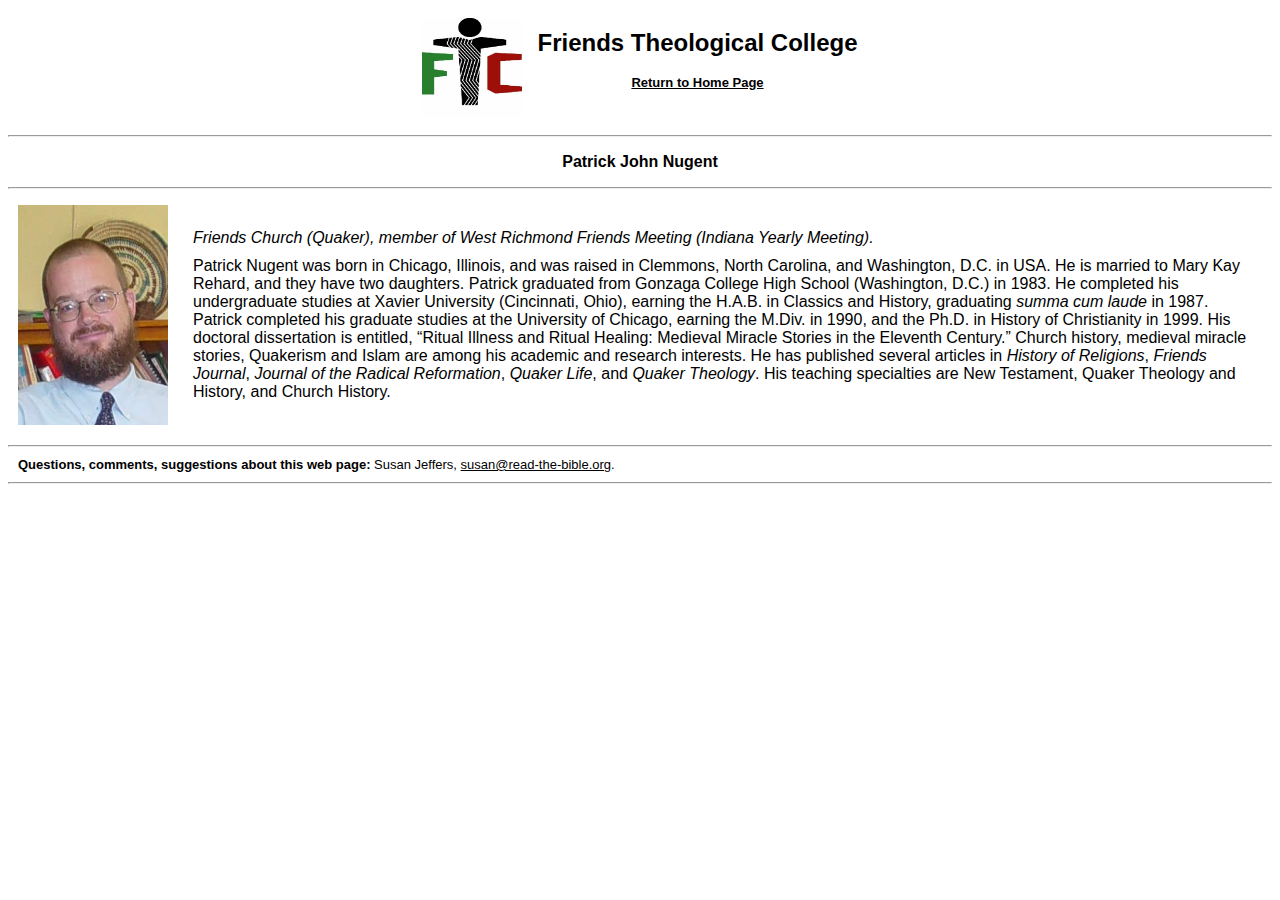
<file: PatrickJohnNugent.html>
<html>

<head>
<title>Patrick John Nugent - Friends Theological College</title>
<meta http-equiv="Content-Type" content="text/html; charset=iso-8859-1">
<meta http-equiv="Resource-type" content="document">
<meta http-equiv="Description" content="Patrick Nugent, Friends Theological College, Kaimosi, Kenya">
<meta http-equiv="Keywords" content="Patrick Nugent, Friends, Quaker, Quakers, theological, college, pastors, Africa, Kaimosi">
<meta http-equiv="Distribution" content="global">
<meta http-equiv="Copyright" content="Friends Theological College -- 2006">
<meta http-equiv="Reply-to" content="susan@read-the-bible.org">

<link rel=stylesheet href="main.css" type="text/css">

</head>

<body>
<table align="center" bgcolor="white" cellspacing="5" cellpadding="5">
<tr>
<td><img src="Pictures/Logo.jpg" width="100" height="100"></td>
<td>
      <h1 align="center"><font face="Geneva, Arial, Helvetica, san-serif">Friends
        Theological College</font></h1>
      <h4 align="center"><font face="Geneva, Arial, Helvetica, san-serif">
	  	<a href="http://ftc.quaker.org">Return
        to Home Page</a></font></h4>
    </td>
</tr></table>
<hr>
<h3>Patrick John Nugent</h3>
<hr>
<table align="center" cellspacing="5" cellpadding="5"><tr><td>
<img src="Pictures/Patrick.jpg" width="150" height="220"></td>
<td><p><i>Friends Church (Quaker), member of West Richmond Friends Meeting (Indiana
  Yearly Meeting). </i></p>
<p></p>
<p>Patrick Nugent was born in Chicago, Illinois, and was raised in Clemmons, North
  Carolina, and Washington, D.C. in USA. He is married to Mary Kay Rehard, and
  they have two daughters. Patrick graduated from Gonzaga College High School
  (Washington, D.C.) in 1983. He completed his undergraduate studies at Xavier
  University (Cincinnati, Ohio), earning the H.A.B. in Classics and History, graduating
  <i>summa cum laude</i> in 1987. Patrick completed his graduate studies at the
  University of Chicago, earning the M.Div. in 1990, and the Ph.D. in History
  of Christianity in 1999. His doctoral dissertation is entitled, &#147;Ritual
  Illness and Ritual Healing: Medieval Miracle Stories in the Eleventh Century.&#148;
  Church history, medieval miracle stories, Quakerism and Islam are among his
  academic and research interests. He has published several articles in <i>History
  of Religions</i>, <i>Friends Journal</i>, <i>Journal of the Radical Reformation</i>,
  <i>Quaker Life</i>, and <i>Quaker Theology</i>. His teaching specialties are
  New Testament, Quaker Theology and History, and Church History.</p></td></tr></table>
<p></p>
<hr>
<p><b>Questions, comments, suggestions about this web page:</b> Susan Jeffers,
  <a href="mailto:susan@read-the-bible.org">susan@read-the-bible.org</a>. </p>
<hr align="center">
<p>&nbsp;</p>
</body>

</html>
</file>
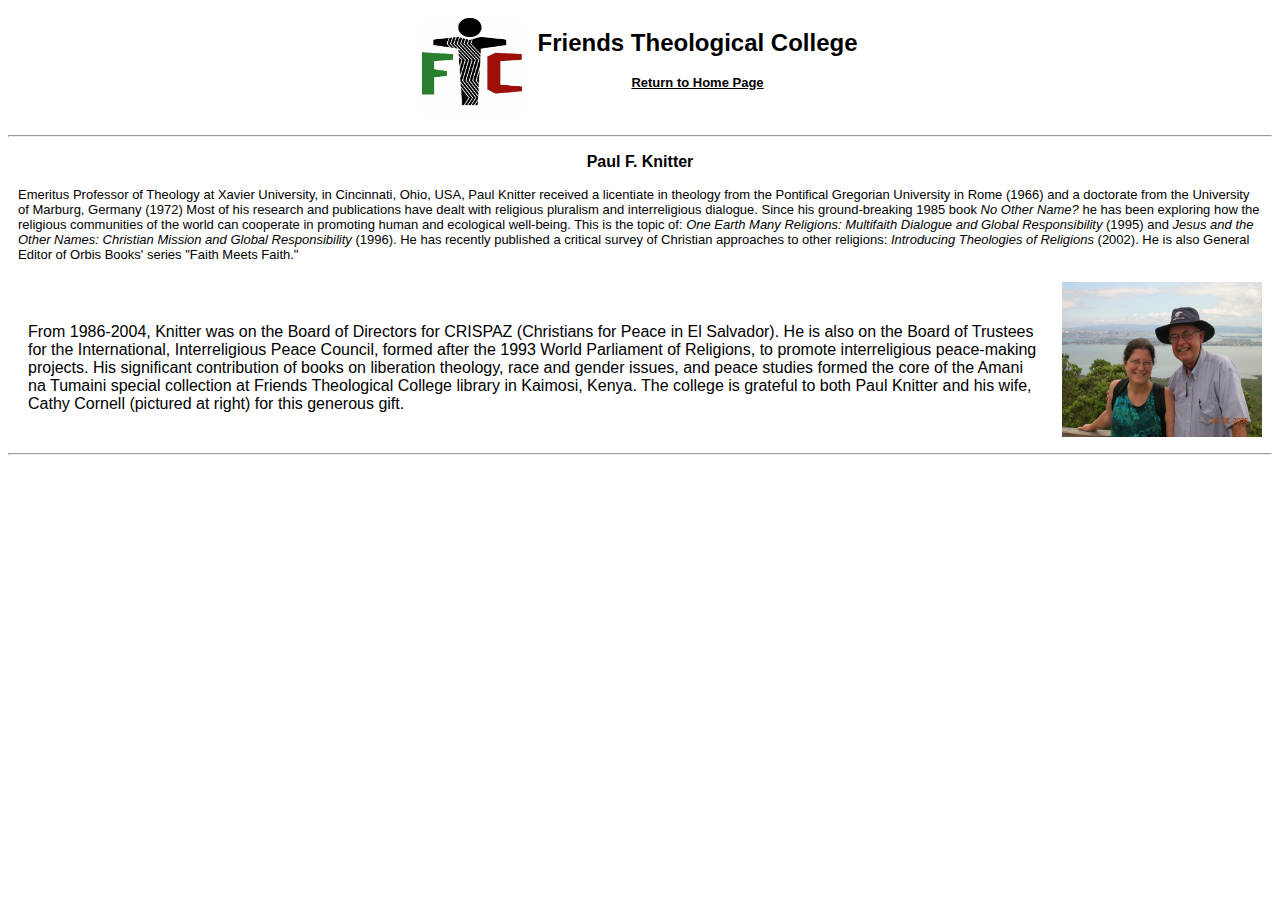
<file: PaulKnitterBio.html>
<html>

<head>
<title>Paul F. Knitter Biographical Summary</title>
<meta http-equiv="Content-Type" content="text/html; charset=iso-8859-1">
<meta http-equiv="Resource-type" content="document">
<meta http-equiv="Description" content="Paul F. Knitter Biographical Summary">
<meta http-equiv="Keywords" content="Paul F. Knitter, Paul Knitter, Xavier University, Africa, Kaimosi">
<meta http-equiv="Distribution" content="global">
<meta http-equiv="Copyright" content="Friends Theological College -- 2006">
<meta http-equiv="Reply-to" content="susan@read-the-bible.org">

<link rel=stylesheet href="main.css" type="text/css">

</head>

<body>
<table align="center" bgcolor="white" cellspacing="5" cellpadding="5">
<tr>
<td><img src="Pictures/Logo.jpg" width="100" height="100"></td>
<td>
      <h1 align="center"><font face="Geneva, Arial, Helvetica, san-serif">Friends
        Theological College</font></h1>
      <h4 align="center"><font face="Geneva, Arial, Helvetica, san-serif">
	  	<a href="http://ftc.quaker.org">Return
        to Home Page</a></font></h4>
    </td>
</tr></table>

<hr>
<h3>Paul F. Knitter</h3>
<p>Emeritus Professor of Theology at Xavier University, in Cincinnati, Ohio, USA,
  Paul Knitter received a licentiate in theology from the Pontifical Gregorian
  University in Rome (1966) and a doctorate from the University of Marburg, Germany
  (1972) Most of his research and publications have dealt with religious pluralism
  and interreligious dialogue. Since his ground-breaking 1985 book <i>No Other
  Name? </i> he has been exploring how the religious communities of the world
  can cooperate in promoting human and ecological well-being. This is the topic
  of: <i>One Earth Many Religions: Multifaith Dialogue and Global Responsibility</i>
  (1995) and <i>Jesus and the Other Names: Christian Mission and Global Responsibility</i>
  (1996). He has recently published a critical survey of Christian approaches
  to other religions: <i>Introducing Theologies of Religions</i> (2002). He is
  also General Editor of Orbis Books' series &quot;Faith Meets Faith.&quot; </p>
<table width="100%" align="center" cellspacing="5" cellpadding="5">
<tr>

    <td>
      <p><br>
        From 1986-2004, Knitter was on the Board of Directors for CRISPAZ (Christians
        for Peace in El Salvador). He is also on the Board of Trustees for the
        International, Interreligious Peace Council, formed after the 1993 World
        Parliament of Religions, to promote interreligious peace-making projects.
        His significant contribution of books on liberation theology, race and
        gender issues, and peace studies formed the core of the Amani na Tumaini
        special collection at Friends Theological College library in Kaimosi,
        Kenya. The college is grateful to both Paul Knitter and his wife, Cathy
        Cornell (pictured at right) for this generous gift.</p>
      </td>
   <td><img src="Pictures/Paul and Cathy.jpg" width="200" height="155"></td>

 </tr>
</table>
<hr align="center">
<p>&nbsp;</p>
</body>

</html>
</file>
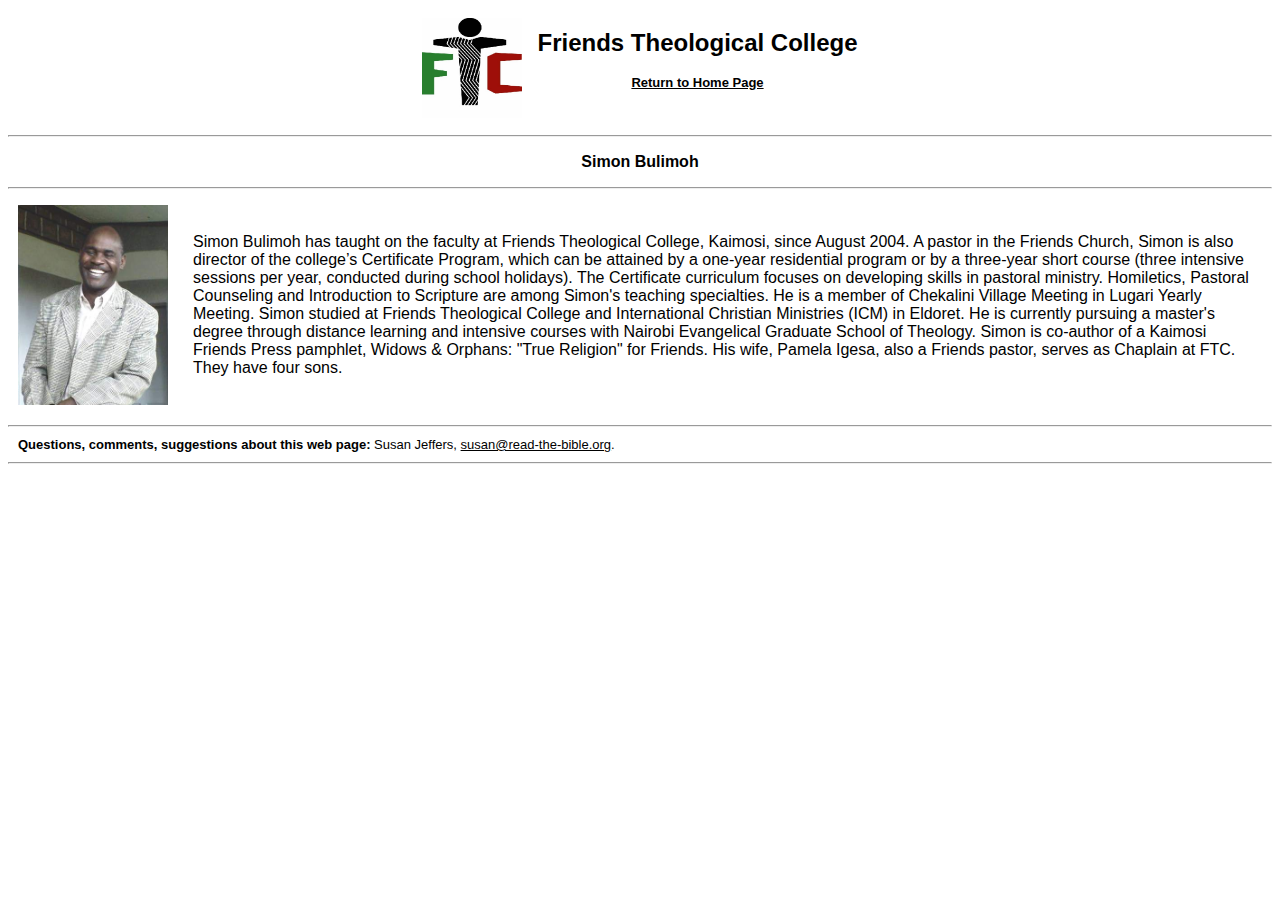
<file: SimonBulimoh.html>
<html>

<head>
<title>Simon Bulimoh - Friends Theological College</title>
<meta http-equiv="Content-Type" content="text/html; charset=iso-8859-1">
<meta http-equiv="Resource-type" content="document">
<meta http-equiv="Description" content="Simon Bulimoh, Friends Theological College, Kaimosi, Kenya">
<meta http-equiv="Keywords" content="Simon Bulimoh, faculty, Friends, Quaker, Quakers, theological, college, pastors, Africa, Kaimosi">
<meta http-equiv="Distribution" content="global">
<meta http-equiv="Copyright" content="Friends Theological College -- 2006">
<meta http-equiv="Reply-to" content="susan@read-the-bible.org">

<link rel=stylesheet href="main.css" type="text/css">

</head>

<body>
<table align="center" bgcolor="white" cellspacing="5" cellpadding="5">
<tr>
<td><img src="Pictures/Logo.jpg" width="100" height="100"></td>
<td>
      <h1 align="center"><font face="Geneva, Arial, Helvetica, san-serif">Friends
        Theological College</font></h1>
      <h4 align="center"><font face="Geneva, Arial, Helvetica, san-serif">
	  	<a href="http://ftc.quaker.org">Return
        to Home Page</a></font></h4>
    </td>
</tr></table>
<hr>
<h3>Simon Bulimoh</h3>
<hr>
<table align="center" cellspacing="5" cellpadding="5"><tr><td>
<img src="Pictures/Bulimo 3.jpg" width="150" height="200"></td>
<td>
      <p>Simon Bulimoh has taught on the faculty at Friends Theological College,
        Kaimosi, since August 2004. A pastor in the Friends Church, Simon is also
        director of the college&#146;s Certificate Program, which can be attained
        by a one-year residential program or by a three-year short course (three
        intensive sessions per year, conducted during school holidays). The Certificate
        curriculum focuses on developing skills in pastoral ministry. Homiletics,
        Pastoral Counseling and Introduction to Scripture are among Simon's teaching
        specialties. He is a member of Chekalini Village Meeting in Lugari Yearly
        Meeting. Simon studied at Friends Theological College and International
        Christian Ministries (ICM) in Eldoret. He is currently pursuing a master's
        degree through distance learning and intensive courses with Nairobi Evangelical
        Graduate School of Theology. Simon is co-author of a Kaimosi Friends Press
        pamphlet, Widows &amp; Orphans: &quot;True Religion&quot; for Friends.
        His wife, Pamela Igesa, also a Friends pastor, serves as Chaplain at FTC.
        They have four sons. </p>
    </td></tr></table>
<p></p>
<hr>
<p><b>Questions, comments, suggestions about this web page:</b> Susan Jeffers,
  <a href="mailto:susan@read-the-bible.org">susan@read-the-bible.org</a>. </p>
<hr align="center">
<p>&nbsp;</p>
</body>

</html>
</file>
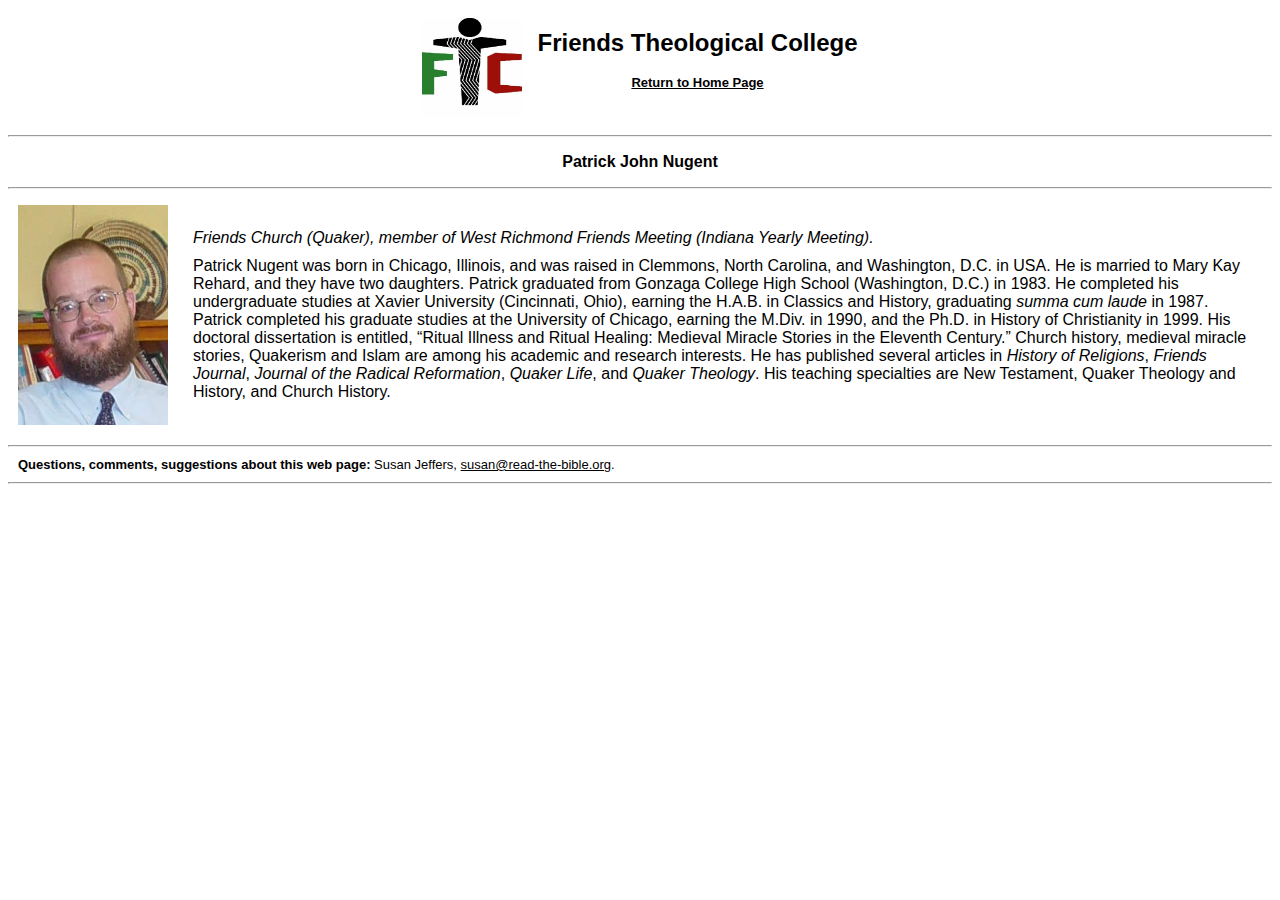
<file: www/PatrickJohnNugent.html>
<html>

<head>
<title>Patrick John Nugent - Friends Theological College</title>
<meta http-equiv="Content-Type" content="text/html; charset=iso-8859-1">
<meta http-equiv="Resource-type" content="document">
<meta http-equiv="Description" content="Patrick Nugent, Friends Theological College, Kaimosi, Kenya">
<meta http-equiv="Keywords" content="Patrick Nugent, Friends, Quaker, Quakers, theological, college, pastors, Africa, Kaimosi">
<meta http-equiv="Distribution" content="global">
<meta http-equiv="Copyright" content="Friends Theological College -- 2006">
<meta http-equiv="Reply-to" content="susan@read-the-bible.org">

<link rel=stylesheet href="main.css" type="text/css"> 

</head>

<body>
<table align="center" bgcolor="white" cellspacing="5" cellpadding="5">
<tr>
<td><img src="Pictures/Logo.jpg" width="100" height="100"></td>
<td>
      <h1 align="center"><font face="Geneva, Arial, Helvetica, san-serif">Friends 
        Theological College</font></h1>
      <h4 align="center"><font face="Geneva, Arial, Helvetica, san-serif">
	  	<a href="http://ftc.quaker.org">Return 
        to Home Page</a></font></h4>
    </td>
</tr></table>
<hr>
<h3>Patrick John Nugent</h3>
<hr>
<table align="center" cellspacing="5" cellpadding="5"><tr><td>
<img src="Pictures/Patrick.jpg" width="150" height="220"></td>
<td><p><i>Friends Church (Quaker), member of West Richmond Friends Meeting (Indiana 
  Yearly Meeting). </i></p>
<p></p>
<p>Patrick Nugent was born in Chicago, Illinois, and was raised in Clemmons, North 
  Carolina, and Washington, D.C. in USA. He is married to Mary Kay Rehard, and 
  they have two daughters. Patrick graduated from Gonzaga College High School 
  (Washington, D.C.) in 1983. He completed his undergraduate studies at Xavier 
  University (Cincinnati, Ohio), earning the H.A.B. in Classics and History, graduating 
  <i>summa cum laude</i> in 1987. Patrick completed his graduate studies at the 
  University of Chicago, earning the M.Div. in 1990, and the Ph.D. in History 
  of Christianity in 1999. His doctoral dissertation is entitled, &#147;Ritual 
  Illness and Ritual Healing: Medieval Miracle Stories in the Eleventh Century.&#148; 
  Church history, medieval miracle stories, Quakerism and Islam are among his 
  academic and research interests. He has published several articles in <i>History 
  of Religions</i>, <i>Friends Journal</i>, <i>Journal of the Radical Reformation</i>, 
  <i>Quaker Life</i>, and <i>Quaker Theology</i>. His teaching specialties are 
  New Testament, Quaker Theology and History, and Church History.</p></td></tr></table>
<p></p>
<hr>
<p><b>Questions, comments, suggestions about this web page:</b> Susan Jeffers, 
  <a href="mailto:susan@read-the-bible.org">susan@read-the-bible.org</a>. </p>
<hr align="center">
<p>&nbsp;</p>
</body>

</html>
</file>
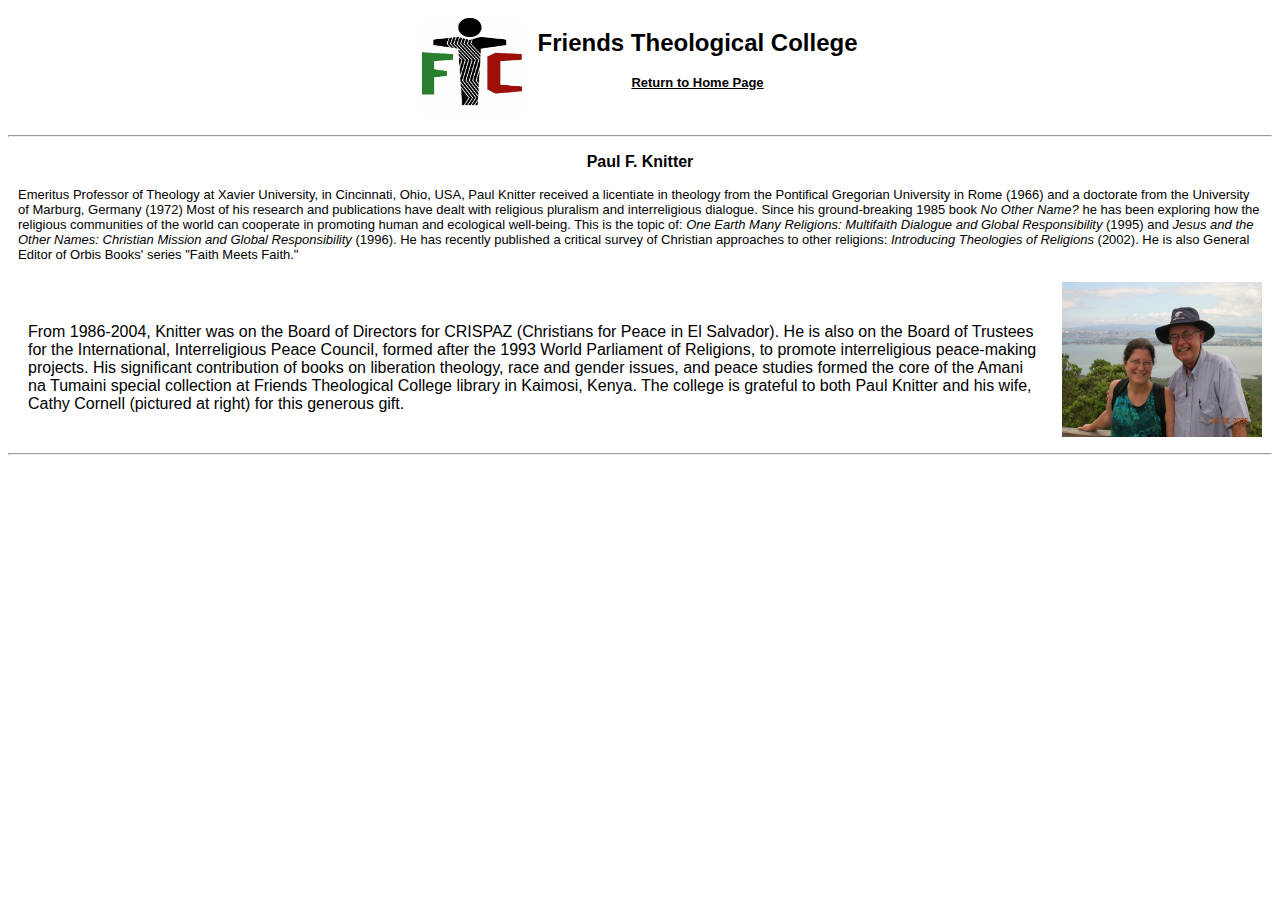
<file: www/PaulKnitterBio.html>
<html>

<head>
<title>Paul F. Knitter Biographical Summary</title>
<meta http-equiv="Content-Type" content="text/html; charset=iso-8859-1">
<meta http-equiv="Resource-type" content="document">
<meta http-equiv="Description" content="Paul F. Knitter Biographical Summary">
<meta http-equiv="Keywords" content="Paul F. Knitter, Paul Knitter, Xavier University, Africa, Kaimosi">
<meta http-equiv="Distribution" content="global">
<meta http-equiv="Copyright" content="Friends Theological College -- 2006">
<meta http-equiv="Reply-to" content="susan@read-the-bible.org">

<link rel=stylesheet href="main.css" type="text/css"> 

</head>

<body>
<table align="center" bgcolor="white" cellspacing="5" cellpadding="5">
<tr>
<td><img src="Pictures/Logo.jpg" width="100" height="100"></td>
<td>
      <h1 align="center"><font face="Geneva, Arial, Helvetica, san-serif">Friends 
        Theological College</font></h1>
      <h4 align="center"><font face="Geneva, Arial, Helvetica, san-serif">
	  	<a href="http://ftc.quaker.org">Return 
        to Home Page</a></font></h4>
    </td>
</tr></table>

<hr>
<h3>Paul F. Knitter</h3>
<p>Emeritus Professor of Theology at Xavier University, in Cincinnati, Ohio, USA, 
  Paul Knitter received a licentiate in theology from the Pontifical Gregorian 
  University in Rome (1966) and a doctorate from the University of Marburg, Germany 
  (1972) Most of his research and publications have dealt with religious pluralism 
  and interreligious dialogue. Since his ground-breaking 1985 book <i>No Other 
  Name? </i> he has been exploring how the religious communities of the world 
  can cooperate in promoting human and ecological well-being. This is the topic 
  of: <i>One Earth Many Religions: Multifaith Dialogue and Global Responsibility</i> 
  (1995) and <i>Jesus and the Other Names: Christian Mission and Global Responsibility</i> 
  (1996). He has recently published a critical survey of Christian approaches 
  to other religions: <i>Introducing Theologies of Religions</i> (2002). He is 
  also General Editor of Orbis Books' series &quot;Faith Meets Faith.&quot; </p>
<table width="100%" align="center" cellspacing="5" cellpadding="5">
<tr>
     
    <td> 
      <p><br>
        From 1986-2004, Knitter was on the Board of Directors for CRISPAZ (Christians 
        for Peace in El Salvador). He is also on the Board of Trustees for the 
        International, Interreligious Peace Council, formed after the 1993 World 
        Parliament of Religions, to promote interreligious peace-making projects. 
        His significant contribution of books on liberation theology, race and 
        gender issues, and peace studies formed the core of the Amani na Tumaini 
        special collection at Friends Theological College library in Kaimosi, 
        Kenya. The college is grateful to both Paul Knitter and his wife, Cathy 
        Cornell (pictured at right) for this generous gift.</p>
      </td>
   <td><img src="Pictures/Paul and Cathy.jpg" width="200" height="155"></td>
	
 </tr>
</table>  
<hr align="center">
<p>&nbsp;</p>
</body>

</html>
</file>
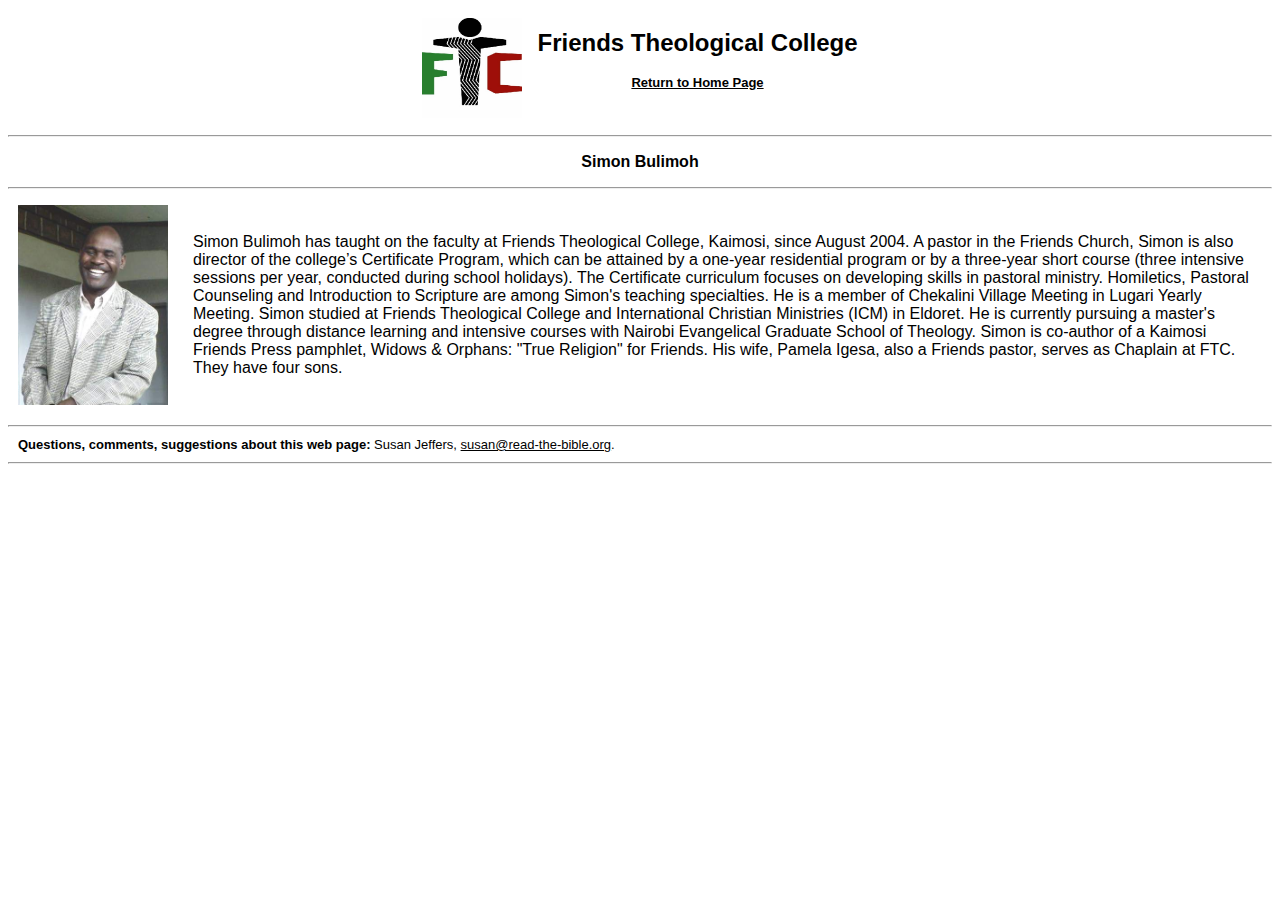
<file: www/SimonBulimoh.html>
<html>

<head>
<title>Simon Bulimoh - Friends Theological College</title>
<meta http-equiv="Content-Type" content="text/html; charset=iso-8859-1">
<meta http-equiv="Resource-type" content="document">
<meta http-equiv="Description" content="Simon Bulimoh, Friends Theological College, Kaimosi, Kenya">
<meta http-equiv="Keywords" content="Simon Bulimoh, faculty, Friends, Quaker, Quakers, theological, college, pastors, Africa, Kaimosi">
<meta http-equiv="Distribution" content="global">
<meta http-equiv="Copyright" content="Friends Theological College -- 2006">
<meta http-equiv="Reply-to" content="susan@read-the-bible.org">

<link rel=stylesheet href="main.css" type="text/css"> 

</head>

<body>
<table align="center" bgcolor="white" cellspacing="5" cellpadding="5">
<tr>
<td><img src="Pictures/Logo.jpg" width="100" height="100"></td>
<td>
      <h1 align="center"><font face="Geneva, Arial, Helvetica, san-serif">Friends 
        Theological College</font></h1>
      <h4 align="center"><font face="Geneva, Arial, Helvetica, san-serif">
	  	<a href="http://ftc.quaker.org">Return 
        to Home Page</a></font></h4>
    </td>
</tr></table>
<hr>
<h3>Simon Bulimoh</h3>
<hr>
<table align="center" cellspacing="5" cellpadding="5"><tr><td>
<img src="Pictures/Bulimo 3.jpg" width="150" height="200"></td>
<td>
      <p>Simon Bulimoh has taught on the faculty at Friends Theological College, 
        Kaimosi, since August 2004. A pastor in the Friends Church, Simon is also 
        director of the college&#146;s Certificate Program, which can be attained 
        by a one-year residential program or by a three-year short course (three 
        intensive sessions per year, conducted during school holidays). The Certificate 
        curriculum focuses on developing skills in pastoral ministry. Homiletics, 
        Pastoral Counseling and Introduction to Scripture are among Simon's teaching 
        specialties. He is a member of Chekalini Village Meeting in Lugari Yearly 
        Meeting. Simon studied at Friends Theological College and International 
        Christian Ministries (ICM) in Eldoret. He is currently pursuing a master's 
        degree through distance learning and intensive courses with Nairobi Evangelical 
        Graduate School of Theology. Simon is co-author of a Kaimosi Friends Press 
        pamphlet, Widows &amp; Orphans: &quot;True Religion&quot; for Friends. 
        His wife, Pamela Igesa, also a Friends pastor, serves as Chaplain at FTC. 
        They have four sons. </p>
    </td></tr></table>
<p></p>
<hr>
<p><b>Questions, comments, suggestions about this web page:</b> Susan Jeffers, 
  <a href="mailto:susan@read-the-bible.org">susan@read-the-bible.org</a>. </p>
<hr align="center">
<p>&nbsp;</p>
</body>

</html>
</file>
<file: main.css>
body 	{font-size: small;
	color: black; 
	font-family: arial, sans-serif;}

p 	{margin: 10px}

H1 {font-family: arial, sans-serif; text-align: center; font-size: x-large}
H2 {font-family: arial, sans-serif; text-align: center; font-size: large}
H3 {font-family: arial, sans-serif; text-align: center; font-size: medium}
H4 {font-family: arial, sans-serif; text-align: center; font-size: small}

a:link {color: black;}
a:visited {color: black;}
a:active {color: blue;}
a:hover {color: blue;}
</file>
<file: www/main.css>
body 	{font-size: small;
	color: black; 
	font-family: arial, sans-serif;}

p 	{margin: 10px}

H1 {font-family: arial, sans-serif; text-align: center; font-size: x-large}
H2 {font-family: arial, sans-serif; text-align: center; font-size: large}
H3 {font-family: arial, sans-serif; text-align: center; font-size: medium}
H4 {font-family: arial, sans-serif; text-align: center; font-size: small}

a:link {color: black;}
a:visited {color: black;}
a:active {color: blue;}
a:hover {color: blue;}
</file>
